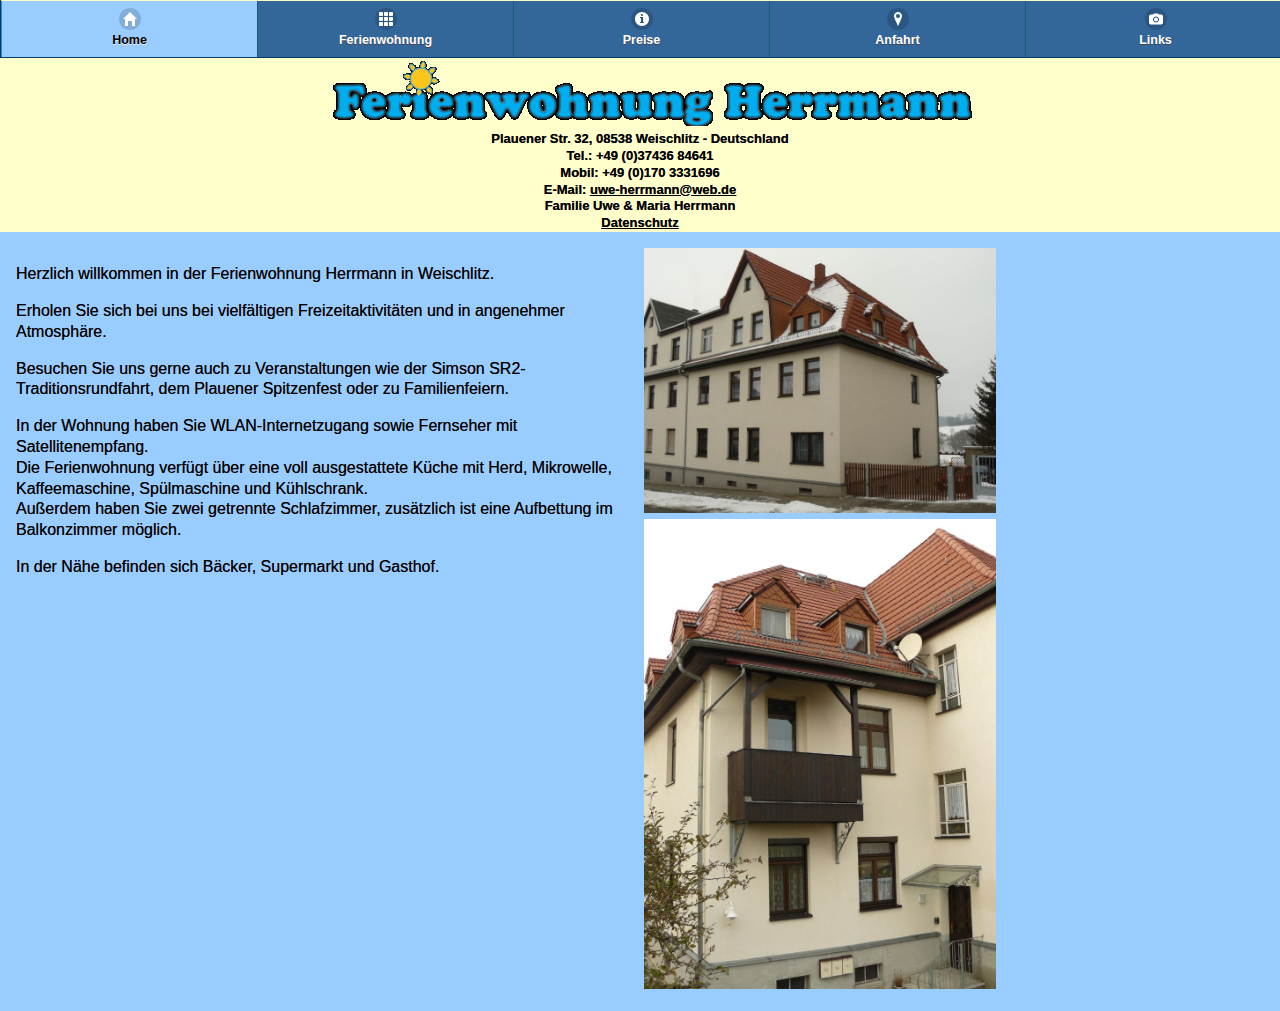
<file: index.html>
<!DOCTYPE html>
<html>
<head>
	<title>Ferienwohnung Herrmann</title>

	<meta name="author" content="Uwe Herrmann" />
    <meta name="keywords" content="Ferienwohnung, Weischlitz, Herrmann, Plauen, Vogtland, Sachsen, Mühlenviertel und Burgsteingebiet, Talsperre Pirk, Oelsnitz, Eisenbahn, SR2, Elstertal, Familienfeier"/>
    <meta name="description" content="Große geräumige Fereinwohnung in Weischlitz im Vogtland.
Bequem und einfach mit dem Auto und der Bahn zu erreichen.
Zwischen der 'Spitzenstadt' Plauen und Hof 'In Bayern ganz oben' gelegen.
Unweit des Burgsteins und der Talsperre Pirk
Schnell zu erreichen ist das Bäderdreieck: Bad Brambach, Bad Elster und Franzensbad (Tschechien).
Auch zu dem 'Musikwinkel' Markneukirchen oder Klingenthal mit der Aschbergschanze ist es nicht weit." />
    <meta name="date" content="2022-07-08" />
    <meta http-equiv="Content-Type" content="text/html; charset=UTF-8" />

	<meta name="viewport" content="width=device-width, initial-scale=1" />
	<link rel="stylesheet" href="css/jquery.mobile-1.4.5.min.css" />
	<link rel="stylesheet" href="css/fwh-ci.css" />
	<script src="js/jquery-2.1.4.min.js"></script>
	<script src="js/jquery.mobile-1.4.5.min.js"></script>
	<script>
		$(function() {
			$( "[data-role='navbar']" ).navbar();
			$( "[data-role='header'], [data-role='footer']" ).toolbar();
		});
		// Update the contents of the toolbars
		$( document ).on( "pagecontainerchange", function() {
			// Each page has a data-title attribute which value is equal to the text of the nav button
			var current = $( ".ui-page-active" ).jqmData( "title" );
			// Change the page title
			$( document ).prop( "title" , "Ferienwohnung Herrmann - " + current);
			// Change the heading
			$( "[data-role='header'] h1" ).text( current );
			//$( "[data-role='header'] h1" ).text( "Ferienwohnung Herrmann Weischlitz - " + current );
			// Remove active class from nav buttons
			$( "[data-role='navbar'] a.ui-btn-active" ).removeClass( "ui-btn-active" );
			// Add active class to current nav button
			$( "[data-role='navbar'] a" ).each(function() {
				if ( $( this ).text() === current ) {
					$( this ).addClass( "ui-btn-active" );
				}
			});
		});
	</script>
</head>
<body>
<div data-role="page" data-title="Home" id="home">
	<div class="impressum">
		<div class="ui-grid-solo">
			<div class="ui-block-a"><a href="http://www.ferienwohnung-herrmann-weischlitz.de" alt="Ferienwohnung Herrmann Weischlitz" title="Ferienwohnung Herrmann Weischlitz"><img src="image/fwh_small.png" alt="www.ferienwohnung-herrmann-weischlitz.de" title="www.ferienwohnung-herrmann-weischlitz.de"></a></div>
			<div class="ui-block-a">Plauener Str. 32, 08538 Weischlitz - Deutschland</div>
			<div class="ui-block-a">Tel.: +49 (0)37436 84641</div>
			<div class="ui-block-a">Mobil: +49 (0)170 3331696</div>
			<div class="ui-block-a">E-Mail: <a href="mailto:uwe-herrmann@web.de">uwe-herrmann@web.de</a></div>
			<div class="ui-block-a">Familie Uwe & Maria Herrmann</div>
			<div class="ui-block-a"><a href="#datenschutz">Datenschutz</a></div>
		</div>
	</div>
	<div role="main" class="ui-content">
		<div class="ui-grid-a">
			<div class="ui-block-a">
				<p>Herzlich willkommen in der Ferienwohnung Herrmann in Weischlitz.</p>
				<p>Erholen Sie sich bei uns bei vielfältigen Freizeitaktivitäten und in angenehmer Atmosphäre.</p><p>Besuchen Sie uns gerne auch zu Veranstaltungen wie der Simson SR2-Traditionsrundfahrt, dem Plauener Spitzenfest oder zu Familienfeiern.</p>
				<p>
					In der Wohnung haben Sie WLAN-Internetzugang sowie Fernseher mit Satellitenempfang.<br />
					Die Ferienwohnung verfügt über eine voll ausgestattete Küche mit Herd, Mikrowelle, Kaffeemaschine, Spülmaschine und Kühlschrank.<br />
					Außerdem haben Sie zwei getrennte Schlafzimmer, zusätzlich ist eine Aufbettung im Balkonzimmer möglich.
				</p>
				<p>In der Nähe befinden sich Bäcker, Supermarkt und Gasthof.</p>
			</div>
			<div class="ui-block-b"><img src="image/hausWinter.jpg" alt="Hausfront von der Straße aus gesehen" title="Hausfront von der Straße aus gesehen" /></div>
			<!--<div class="ui-block-b"><img src="image/hausSommer.jpg" alt="Hausfront von der Straße aus gesehen" title="Hausfront von der Straße aus gesehen" /></div>-->
			<div class="ui-block-b"><img src="image/hausrueckseite.jpg" alt="Hausrückseite mit Balkon des Balkonzimmers" title="Hausrückseite mit Balkon des Balkonzimmers" /></div>
		</div>
	</div><!-- /content -->
</div><!-- /page -->
<div data-role="page" data-title="Anfahrt" id="anfahrt">
	<div class="impressum">
		<div class="ui-grid-solo">
			<div class="ui-block-a"><a href="http://www.ferienwohnung-herrmann-weischlitz.de" alt="Ferienwohnung Herrmann Weischlitz" title="Ferienwohnung Herrmann Weischlitz"><img src="image/fwh_small.png" alt="www.ferienwohnung-herrmann-weischlitz.de" title="www.ferienwohnung-herrmann-weischlitz.de"></a></div>
			<div class="ui-block-a">Plauener Str. 32, 08538 Weischlitz - Deutschland</div>
			<div class="ui-block-a">Tel.: +49 (0)37436 84641</div>
			<div class="ui-block-a">Mobil: +49 (0)170 3331696</div>
			<div class="ui-block-a">E-Mail: <a href="mailto:uwe-herrmann@web.de">uwe-herrmann@web.de</a></div>
			<div class="ui-block-a">Familie Uwe & Maria Herrmann</div>
			<div class="ui-block-a"><a href="#datenschutz">Datenschutz</a></div>
		</div>
	</div>
	<div role="main" class="ui-content">
		<div class="ui-grid-a">
			<div class="ui-block-a">
				<ul>
					<li>Mit dem Auto
						<p>
							A72 Abfahrt Plauen / Pirk<br />
							Richtung Globus (Einkaufsmarkt) / Weischlitz
						</p>
						<p>
							A9 von Nürnberg - Abzweig Bayrisches Vogtland auf<br />
							A72 Abfahrt Plauen / Pirk<br />
							Richtung Globus (Einkaufsmarkt) / Weischlitz
						</p>
						<p>
							A9 von Berlin - Abfahrt Schleiz<br />
							Über:
						</p>
						<ul>
							<li>B282 Richtung Plauen und B173 Richtung Hof <i>oder</i></li>
							<li>B282 Über Mielesdorf - Unterkoskau - Stelzen - Reuth - Thossen nach Weischlitz</li>
						</ul>
						<p>
							In Weischlitz folgen Sie dem beschilderten Abzweig nach Kürbitz in die Plauener Straße.<br />
							Die Ferienwohnung liegt auf der rechten Seite.<br />
							Parkplätze sind vor dem Haus vorhanden.
						</p>
					</li>
					<br />
					<li>Mit der Bahn
						<p>
							Bahnlinie Leipzig - Bad Brambach, Ausstieg in Weischlitz<br />
							Bahnlinie Gera - Weischlitz (Bahn endet hier)
						</p>
						<p>
							Zu Fuß erreichen Sie die Ferienwohnung nach ca. 15 Minuten.<br />
							Vom Bahnhof zum Ende der Bahnhofstraße nach rechts über die Eisenbahnbrücke gehen.<br />
							An der Kreuzung nach dem Gasthof nach rechts in die Plauener Straße abbiegen.<br />
							Die Ferienwohnung befindet sich nach knapp 300m auf der rechten Seite.
						</p>
					</li>
				</ul>
			</div>
			<div class="ui-block-b"><img src="image/karte.png" alt="Anfahrtskizze nach Weischlitz" title="Anfahrtskizze nach Weischlitz" /></div>
		</div>
	</div><!-- /content -->
</div><!-- /page -->
<div data-role="page" data-title="Preise" id="preise">
	<div class="impressum">
		<div class="ui-grid-solo">
			<div class="ui-block-a"><a href="http://www.ferienwohnung-herrmann-weischlitz.de" alt="Ferienwohnung Herrmann Weischlitz" title="Ferienwohnung Herrmann Weischlitz"><img src="image/fwh_small.png" alt="www.ferienwohnung-herrmann-weischlitz.de" title="www.ferienwohnung-herrmann-weischlitz.de"></a></div>
			<div class="ui-block-a">Plauener Str. 32, 08538 Weischlitz - Deutschland</div>
			<div class="ui-block-a">Tel.: +49 (0)37436 84641</div>
			<div class="ui-block-a">Mobil: +49 (0)170 3331696</div>
			<div class="ui-block-a">E-Mail: <a href="mailto:uwe-herrmann@web.de">uwe-herrmann@web.de</a></div>
			<div class="ui-block-a">Familie Uwe & Maria Herrmann</div>
			<div class="ui-block-a"><a href="#datenschutz">Datenschutz</a></div>
		</div>
	</div>
	<div role="main" class="ui-content">
		<div class="ui-grid-solo">
			<div class="ui-block-a">
				<p>Ferienwohnung für vier Personen, zusätzliche Aufbettungen möglich.</p>
				<table border="1" summary="Preistabelle pro Übernachtung">
					<tr><th>Anzahl Nächte</th><th>1 oder 2 Personen</th><th>3 Personen</th><th>4 Personen</th></tr>
					<tr><td>1</td><td>44 €</td><td>66 €</td><td>88 €</td></tr>
					<tr><td>2</td><td>80 €</td><td>120 €</td><td>160 €</td></tr>
					<tr><td>3</td><td>108 €</td><td>162 €</td><td>216 €</td></tr>
					<tr><td>4</td><td>144 €</td><td>216 €</td><td>288 €</td></tr>
					<tr><td>5</td><td>180 €</td><td>270 €</td><td>360 €</td></tr>
					<tr><td>6</td><td>216 €</td><td>324 €</td><td>432 €</td></tr>
					<tr><td>1 Woche<br>(7 Nächte)</td><td>224 €</td><td>336 €</td><td>448 €</td></tr>
				</table>
				<p>zuzüglich Endreinigung 30 €</p>
				<ul>
					<li>Kinder unter 14 Jahren 12 € pro Nacht</li>
					<li>Kinder unter 6 Jahren sind frei</li>
				</ul>
				<p>Bettwäsche und Handtücher werden gestellt.</p>
			</div>
		</div>
	</div><!-- /content -->
</div><!-- /page -->
<div data-role="page" data-title="Ferienwohnung" id="ferienwohnung">
	<div class="impressum">
		<div class="ui-grid-solo">
			<div class="ui-block-a"><a href="http://www.ferienwohnung-herrmann-weischlitz.de" alt="Ferienwohnung Herrmann Weischlitz" title="Ferienwohnung Herrmann Weischlitz"><img src="image/fwh_small.png" alt="www.ferienwohnung-herrmann-weischlitz.de" title="www.ferienwohnung-herrmann-weischlitz.de"></a></div>
			<div class="ui-block-a">Plauener Str. 32, 08538 Weischlitz - Deutschland</div>
			<div class="ui-block-a">Tel.: +49 (0)37436 84641</div>
			<div class="ui-block-a">Mobil: +49 (0)170 3331696</div>
			<div class="ui-block-a">E-Mail: <a href="mailto:uwe-herrmann@web.de">uwe-herrmann@web.de</a></div>
			<div class="ui-block-a">Familie Uwe & Maria Herrmann</div>
			<div class="ui-block-a"><a href="#datenschutz">Datenschutz</a></div>
		</div>
	</div>
	<div role="main" class="ui-content">
		<div class="ui-grid-solo">
			<div class="ui-block-a"><h1>Die Räume der Ferienwohnung in Bildern</h1></div>
		</div>
		<div class="ui-grid-a">
			<div class="ui-block-b">
				<img class="galerie" id="wohnzimmer" src="image/zimmer/wohnzimmer.jpg" alt="Wohnzimmer mit Couch" title="Wohnzimmer mit Couch" />
				<br />
				<div class="element" for="wohnzimmer">Wohnzimmer mit Couch</div>
			</div>
			<div class="ui-block-b">
				<img class="galerie" id="balkonzimmer" src="image/zimmer/balkonzimmer.jpg" alt="Balkonzimmer mit Schlafcouch" title="Balkonzimmer mit Schlafcouch" />
				<br />
				<div class="element" for="balkonzimmer">Balkonzimmer mit Schlafcouch</div>
			</div>
			<div class="ui-block-b">
				<img class="galerie" id="schlafzimmer1" src="image/zimmer/schlafzimmer1.jpg" alt="1. Schlafzimmer mit Doppelbett" title="1. Schlafzimmer mit Doppelbett" />
				<br />
				<div class="element" for="schlafzimmer1">1. Schlafzimmer mit Doppelbett</div>
			</div>
			<div class="ui-block-b">
				<img class="galerie" id="schlafzimmer2" src="image/zimmer/schlafzimmer2.jpg" alt="2. Schlafzimmer mit zwei Einzelbetten" title="2. Schlafzimmer mit zwei Einzelbetten" />
				<br />
				<div class="element" for="schlafzimmer2">2. Schlafzimmer mit zwei Einzelbetten</div>
			</div>
			<div class="ui-block-b">
				<img class="galerie" id="kueche" src="image/zimmer/kueche.jpg" alt="Küche mit Herd, Mikrowelle und Spülmaschine" title="Küche mit Herd, Mikrowelle und Spülmaschine" />
				<br />
				<div class="element" for="kueche">Küche mit Herd, Mikrowelle und Spülmaschine</div>
			</div>
			<div class="ui-block-b">
				<img class="galerie" id="bad" src="image/zimmer/bad.jpg" alt="Großes Bad mit Waschbecken, Toilette, Dusche und Badewanne" title="Großes Bad mit Waschbecken, Toilette, Dusche und Badewanne" />
				<br />
				<div class="element" for="bad">Großes Bad mit Waschbecken, Toilette, Dusche und Badewanne</div>
			</div>
			<div class="ui-block-b">
				<img class="galerie" id="flur" src="image/zimmer/flur.jpg" alt="Flur mit Garderobe" title="Flur mit Garderobe" />
				<br />
				<div class="element" for="flur">Flur mit Garderobe</div>
			</div>
		</div>
	</div><!-- /content -->
</div><!-- /page -->
<div data-role="page" data-title="Links" id="links">
	<div class="impressum">
		<div class="ui-grid-solo">
			<div class="ui-block-a"><a href="http://www.ferienwohnung-herrmann-weischlitz.de" alt="Ferienwohnung Herrmann Weischlitz" title="Ferienwohnung Herrmann Weischlitz"><img src="image/fwh_small.png" alt="www.ferienwohnung-herrmann-weischlitz.de" title="www.ferienwohnung-herrmann-weischlitz.de"></a></div>
			<div class="ui-block-a">Plauener Str. 32, 08538 Weischlitz - Deutschland</div>
			<div class="ui-block-a">Tel.: +49 (0)37436 84641</div>
			<div class="ui-block-a">Mobil: +49 (0)170 3331696</div>
			<div class="ui-block-a">E-Mail: <a href="mailto:uwe-herrmann@web.de">uwe-herrmann@web.de</a></div>
			<div class="ui-block-a">Familie Uwe & Maria Herrmann</div>
			<div class="ui-block-a"><a href="#datenschutz">Datenschutz</a></div>
		</div>
	</div>
	<div role="main" class="ui-content">
		<div class="ui-grid-solo">
			<div class="ui-block-a">
				<ul>
					<li>
						Informationen zu Tourismus, Veranstaltungen und Gaststätten der Gemeinde Weischlitz<br />
						<a href="http://www.weischlitz.de" target="_blank">www.weischlitz.de</a>						
					</li>
					<li>
						Link zur Geschäftsstelle des Tourismusverbands der Region Burgstein mit Veranstaltungen und touristischen Angeboten<br />
						<a href="http://www.burgstein.de" target="_blank">www.burgstein.de</a>
					</li>
					<li>
						Link zum Tourismusverband Vogtland mit Sehenswürdigkeiten und Veranstaltungen im Vogtland<br />
						<a href="http://www.vogtland-tourismus.de" target="_blank">www.vogtland-tourismus.de</a>
					</li>
					<li>
						Link zum Tourismusverband der benachbarten Region, mit der "Drachenhöhle Syrau" und dem "Müllerburschenweg" durch das vogtländische Mühlenviertel<br />
						<a href="http://www.muehlenviertel-vogtland.de" target="_blank">www.muehlenviertel-vogtland.de</a>
					</li>
					<li>
						Tourismusportal der Regionalzeitung<br />
						<a href="http://www.vogtland.de" target="_blank">www.vogtland.de</a>
					</li>
					<li>
						Radtouren durch das Vogtland<br />
						<a href="http://www.burgentour.bike" target="_blank">www.burgentour.bike</a>
					</li>
				</ul>
			</div>
		</div>
	</div><!-- /content -->
</div><!-- /page -->
<div data-role="page" data-title="Wohnung" id="wohnung">
	<div class="impressum">
		<div class="ui-grid-solo">
			<div class="ui-block-a"><a href="http://www.ferienwohnung-herrmann-weischlitz.de" alt="Ferienwohnung Herrmann Weischlitz" title="Ferienwohnung Herrmann Weischlitz"><img src="image/fwh_small.png" alt="www.ferienwohnung-herrmann-weischlitz.de" title="www.ferienwohnung-herrmann-weischlitz.de"></a></div>
			<div class="ui-block-a">Plauener Str. 32, 08538 Weischlitz - Deutschland</div>
			<div class="ui-block-a">Tel.: +49 (0)37436 84641</div>
			<div class="ui-block-a">Mobil: +49 (0)170 3331696</div>
			<div class="ui-block-a">E-Mail: <a href="mailto:uwe-herrmann@web.de">uwe-herrmann@web.de</a></div>
			<div class="ui-block-a">Familie Uwe & Maria Herrmann</div>
			<div class="ui-block-a"><a href="#datenschutz">Datenschutz</a></div>
		</div>
	</div>
	<div role="main" class="ui-content">
		<div class="ui-grid-a">
			<div class="ui-block-a">
				<h2>Freundliche Zweizimmerwohnung in Weischlitz zur Miete</h2>
				<h3>Allgemeine Informationen</h3>
				<div class="ui-grid-a">
					<div class="ui-block-a">Etage:</div><div class="ui-block-b">2. Etage</div>
					<div class="ui-block-a">Raumzahl:</div><div class="ui-block-b">2</div>
					<div class="ui-block-a">Wohnfläche:</div><div class="ui-block-b">61,70m²</div>
					<div class="ui-block-a">Verfügbar:</div><div class="ui-block-b">sofort</div>
				</div>
				<h3>Kosten</h3>
				<div class="ui-grid-a">
					<div class="ui-block-a">Nettokaltmiete:</div><div class="ui-block-b">260,00€</div>
					<div class="ui-block-a">VZ Betriebskosten:</div><div class="ui-block-b">30,00€</div>
					<div class="ui-block-a">VZ Heizkosten:</div><div class="ui-block-b">75,00€</div>
					<div class="ui-block-a">Gesamtmiete:</div><div class="ui-block-b">365,00€</div>
				</div>
				<h3>Wohnungsbeschreibung</h3>
				<div class="ui-grid-a">
					<div class="ui-block-a">Küche:</div><div class="ui-block-b">E-Herd, Kohleherd</div>
					<div class="ui-block-a">Bad (außerhalb):</div><div class="ui-block-b">Dusche, Badewanne, WC</div>
					<div class="ui-block-a">Heizung:</div><div class="ui-block-b">Zentralheizung</div>
					<div class="ui-block-a">Zentrale Warmwasserversorgung</div>
					<div class="ui-block-a">Keller</div>
					<div class="ui-block-a">Wäscheboden</div>
					<div class="ui-block-a">Wäscheplatz im Hof</div>
				</div>
				<p>Abrechnung Heizung und Warmwasser nach Verbrauch<br/>
				Gebäudebaujahr 1912</p>
			</div>
			<div class="ui-block-b"><img src="image/grundriss.png" alt="Grundriss" title="Grundriss"></div>
		</div>
	</div><!-- /content -->
</div><!-- /page -->
<div data-role="page" data-title="Datenschutz" id="datenschutz">
	<div class="impressum">
		<div class="ui-grid-solo">
			<div class="ui-block-a"><a href="http://www.ferienwohnung-herrmann-weischlitz.de" alt="Ferienwohnung Herrmann Weischlitz" title="Ferienwohnung Herrmann Weischlitz"><img src="image/fwh_small.png" alt="www.ferienwohnung-herrmann-weischlitz.de" title="www.ferienwohnung-herrmann-weischlitz.de"></a></div>
			<div class="ui-block-a">Plauener Str. 32, 08538 Weischlitz - Deutschland</div>
			<div class="ui-block-a">Tel.: +49 (0)37436 84641</div>
			<div class="ui-block-a">Mobil: +49 (0)170 3331696</div>
			<div class="ui-block-a">E-Mail: <a href="mailto:uwe-herrmann@web.de">uwe-herrmann@web.de</a></div>
			<div class="ui-block-a">Familie Uwe & Maria Herrmann</div>
			<div class="ui-block-a"><a href="#datenschutz">Datenschutz</a></div>
		</div>
	</div>
	<div role="main" class="ui-content">
		<div class="ui-grid-solo">
			<div class="ui-block-a">
<h2>Datenschutzerklärung</h2><h3 id="dsg-general-intro"></h3><p>Diese Datenschutzerklärung klärt Sie über die Art, den Umfang und Zweck der Verarbeitung von personenbezogenen Daten (nachfolgend kurz „Daten“) im Rahmen der Erbringung unserer Leistungen sowie innerhalb unseres Onlineangebotes und der mit ihm verbundenen Webseiten, Funktionen und Inhalte auf (nachfolgend gemeinsam bezeichnet als „Onlineangebot“). Im Hinblick auf die verwendeten Begrifflichkeiten, wie z.B. „Verarbeitung“ oder „Verantwortlicher“ verweisen wir auf die Definitionen im Art. 4 der Datenschutzgrundverordnung (DSGVO). <br>
<br>
</p><h3 id="dsg-general-controller">Verantwortlicher</h3><p><span class="tsmcontroller">Ferienwohnung Herrmann Weischlitz<br>
Plauenerstr. 32<br>
08538 Weischlitz, Deutschland<br>
Inhaber: Uwe Herrmann<br>
Link zur Datenschutzerklärung: <a href="http://www.ferienwohnung-herrmann-weischlitz.de/#datenschutz">http://www.ferienwohnung-herrmann-weischlitz.de/#datenschutz</a></span></p><h3 id="dsg-general-datatype">Arten der verarbeiteten Daten</h3><p>-	Bestandsdaten (z.B., Personen-Stammdaten, Namen oder Adressen).<br>
-	Kontaktdaten (z.B., E-Mail, Telefonnummern).<br>
-	Inhaltsdaten (z.B., Texteingaben, Fotografien, Videos).<br>
-	Nutzungsdaten (z.B., besuchte Webseiten, Interesse an Inhalten, Zugriffszeiten).<br>
-	Meta-/Kommunikationsdaten (z.B., Geräte-Informationen, IP-Adressen).</p><h3 id="dsg-general-datasubjects">Kategorien betroffener Personen</h3><p>Besucher und Nutzer des Onlineangebotes (Nachfolgend bezeichnen wir die betroffenen Personen zusammenfassend auch als „Nutzer“).<br>
</p><h3 id="dsg-general-purpose">Zweck der Verarbeitung</h3><p>-	Zurverfügungstellung des Onlineangebotes, seiner Funktionen und  Inhalte.<br>
-	Beantwortung von Kontaktanfragen und Kommunikation mit Nutzern.<br>
-	Sicherheitsmaßnahmen.<br>
<span class="tsmcom"></span></p><h3 id="dsg-general-terms">Verwendete Begrifflichkeiten </h3><p>„Personenbezogene Daten“ sind alle Informationen, die sich auf eine identifizierte oder identifizierbare natürliche Person (im Folgenden „betroffene Person“) beziehen; als identifizierbar wird eine natürliche Person angesehen, die direkt oder indirekt, insbesondere mittels Zuordnung zu einer Kennung wie einem Namen, zu einer Kennnummer, zu Standortdaten, zu einer Online-Kennung (z.B. Cookie) oder zu einem oder mehreren besonderen Merkmalen identifiziert werden kann, die Ausdruck der physischen, physiologischen, genetischen, psychischen, wirtschaftlichen, kulturellen oder sozialen Identität dieser natürlichen Person sind.<br>
<br>
„Verarbeitung“ ist jeder mit oder ohne Hilfe automatisierter Verfahren ausgeführte Vorgang oder jede solche Vorgangsreihe im Zusammenhang mit personenbezogenen Daten. Der Begriff reicht weit und umfasst praktisch jeden Umgang mit Daten.<br>
<br>
„Pseudonymisierung“ die Verarbeitung personenbezogener Daten in einer Weise, dass die personenbezogenen Daten ohne Hinzuziehung zusätzlicher Informationen nicht mehr einer spezifischen betroffenen Person zugeordnet werden können, sofern diese zusätzlichen Informationen gesondert aufbewahrt werden und technischen und organisatorischen Maßnahmen unterliegen, die gewährleisten, dass die personenbezogenen Daten nicht einer identifizierten oder identifizierbaren natürlichen Person zugewiesen werden.<br>
<br>
„Profiling“ jede Art der automatisierten Verarbeitung personenbezogener Daten, die darin besteht, dass diese personenbezogenen Daten verwendet werden, um bestimmte persönliche Aspekte, die sich auf eine natürliche Person beziehen, zu bewerten, insbesondere um Aspekte bezüglich Arbeitsleistung, wirtschaftliche Lage, Gesundheit, persönliche Vorlieben, Interessen, Zuverlässigkeit, Verhalten, Aufenthaltsort oder Ortswechsel dieser natürlichen Person zu analysieren oder vorherzusagen.<br>
<br>
Als „Verantwortlicher“ wird die natürliche oder juristische Person, Behörde, Einrichtung oder andere Stelle, die allein oder gemeinsam mit anderen über die Zwecke und Mittel der Verarbeitung von personenbezogenen Daten entscheidet, bezeichnet.<br>
<br>
„Auftragsverarbeiter“ eine natürliche oder juristische Person, Behörde, Einrichtung oder andere Stelle, die personenbezogene Daten im Auftrag des Verantwortlichen verarbeitet.<br>
</p><h3 id="dsg-general-legalbasis">Maßgebliche Rechtsgrundlagen</h3><p>Nach Maßgabe des Art. 13 DSGVO teilen wir Ihnen die Rechtsgrundlagen unserer Datenverarbeitungen mit.  Für Nutzer aus dem Geltungsbereich der Datenschutzgrundverordnung (DSGVO), d.h. der EU und des EWG gilt, sofern die Rechtsgrundlage in der Datenschutzerklärung nicht genannt wird, Folgendes: <br>
Die Rechtsgrundlage für die Einholung von Einwilligungen ist Art. 6 Abs. 1 lit. a und Art. 7 DSGVO;<br>
Die Rechtsgrundlage für die Verarbeitung zur Erfüllung unserer Leistungen und Durchführung vertraglicher Maßnahmen sowie Beantwortung von Anfragen ist Art. 6 Abs. 1 lit. b DSGVO;<br>
Die Rechtsgrundlage für die Verarbeitung zur Erfüllung unserer rechtlichen Verpflichtungen ist Art. 6 Abs. 1 lit. c DSGVO;<br>
Für den Fall, dass lebenswichtige Interessen der betroffenen Person oder einer anderen natürlichen Person eine Verarbeitung personenbezogener Daten erforderlich machen, dient Art. 6 Abs. 1 lit. d DSGVO als Rechtsgrundlage.<br>
Die Rechtsgrundlage für die erforderliche Verarbeitung zur Wahrnehmung einer Aufgabe, die im öffentlichen Interesse liegt oder in Ausübung öffentlicher Gewalt erfolgt, die dem Verantwortlichen übertragen wurde ist Art. 6 Abs. 1 lit. e DSGVO. <br>
Die Rechtsgrundlage für die Verarbeitung zur Wahrung unserer berechtigten Interessen ist Art. 6 Abs. 1 lit. f DSGVO. <br>
Die Verarbeitung von Daten zu anderen Zwecken als denen, zu denen sie ehoben wurden, bestimmt sich nach den Vorgaben des Art 6 Abs. 4 DSGVO. <br>
Die Verarbeitung von besonderen Kategorien von Daten (entsprechend Art. 9 Abs. 1 DSGVO) bestimmt sich nach den Vorgaben des Art. 9 Abs. 2 DSGVO. <br>
</p><h3 id="dsg-general-securitymeasures">Sicherheitsmaßnahmen</h3><p>Wir treffen nach Maßgabe der gesetzlichen Vorgabenunter Berücksichtigung des Stands der Technik, der Implementierungskosten und der Art, des Umfangs, der Umstände und der Zwecke der Verarbeitung sowie der unterschiedlichen Eintrittswahrscheinlichkeit und Schwere des Risikos für die Rechte und Freiheiten natürlicher Personen, geeignete technische und organisatorische Maßnahmen, um ein dem Risiko angemessenes Schutzniveau zu gewährleisten.<br>
<br>
Zu den Maßnahmen gehören insbesondere die Sicherung der Vertraulichkeit, Integrität und Verfügbarkeit von Daten durch Kontrolle des physischen Zugangs zu den Daten, als auch des sie betreffenden Zugriffs, der Eingabe, Weitergabe, der Sicherung der Verfügbarkeit und ihrer Trennung. Des Weiteren haben wir Verfahren eingerichtet, die eine Wahrnehmung von Betroffenenrechten, Löschung von Daten und Reaktion auf Gefährdung der Daten gewährleisten. Ferner berücksichtigen wir den Schutz personenbezogener Daten bereits bei der Entwicklung, bzw. Auswahl von Hardware, Software sowie Verfahren, entsprechend dem Prinzip des Datenschutzes durch Technikgestaltung und durch datenschutzfreundliche Voreinstellungen.<br>
</p><h3 id="dsg-general-coprocessing">Zusammenarbeit mit Auftragsverarbeitern, gemeinsam Verantwortlichen und Dritten</h3><p>Sofern wir im Rahmen unserer Verarbeitung Daten gegenüber anderen Personen und Unternehmen (Auftragsverarbeitern, gemeinsam Verantwortlichen oder Dritten) offenbaren, sie an diese übermitteln oder ihnen sonst Zugriff auf die Daten gewähren, erfolgt dies nur auf Grundlage einer gesetzlichen Erlaubnis (z.B. wenn eine Übermittlung der Daten an Dritte, wie an Zahlungsdienstleister, zur Vertragserfüllung erforderlich ist), Nutzer eingewilligt haben, eine rechtliche Verpflichtung dies vorsieht oder auf Grundlage unserer berechtigten Interessen (z.B. beim Einsatz von Beauftragten, Webhostern, etc.). <br>
<br>
Sofern wir Daten anderen Unternehmen unserer Unternehmensgruppe offenbaren, übermitteln oder ihnen sonst den Zugriff gewähren, erfolgt dies insbesondere zu administrativen Zwecken als berechtigtes Interesse und darüberhinausgehend auf einer den gesetzlichen Vorgaben entsprechenden Grundlage. <br>
</p><h3 id="dsg-general-thirdparty">Übermittlungen in Drittländer</h3><p>Sofern wir Daten in einem Drittland (d.h. außerhalb der Europäischen Union (EU), des Europäischen Wirtschaftsraums (EWR) oder der Schweizer Eidgenossenschaft) verarbeiten oder dies im Rahmen der Inanspruchnahme von Diensten Dritter oder Offenlegung, bzw. Übermittlung von Daten an andere Personen oder Unternehmen geschieht, erfolgt dies nur, wenn es zur Erfüllung unserer (vor)vertraglichen Pflichten, auf Grundlage Ihrer Einwilligung, aufgrund einer rechtlichen Verpflichtung oder auf Grundlage unserer berechtigten Interessen geschieht. Vorbehaltlich gesetzlicher oder vertraglicher Erlaubnisse, verarbeiten oder lassen wir die Daten in einem Drittland nur beim Vorliegen der gesetzlichen Voraussetzungen. D.h. die Verarbeitung erfolgt z.B. auf Grundlage besonderer Garantien, wie der offiziell anerkannten Feststellung eines der EU entsprechenden Datenschutzniveaus (z.B. für die USA durch das „Privacy Shield“) oder Beachtung offiziell anerkannter spezieller vertraglicher Verpflichtungen.</p><h3 id="dsg-general-rightssubject">Rechte der betroffenen Personen</h3><p>Sie haben das Recht, eine Bestätigung darüber zu verlangen, ob betreffende Daten verarbeitet werden und auf Auskunft über diese Daten sowie auf weitere Informationen und Kopie der Daten entsprechend den gesetzlichen Vorgaben.<br>
<br>
Sie haben entsprechend. den gesetzlichen Vorgaben das Recht, die Vervollständigung der Sie betreffenden Daten oder die Berichtigung der Sie betreffenden unrichtigen Daten zu verlangen.<br>
<br>
Sie haben nach Maßgabe der gesetzlichen Vorgaben das Recht zu verlangen, dass betreffende Daten unverzüglich gelöscht werden, bzw. alternativ nach Maßgabe der gesetzlichen Vorgaben eine Einschränkung der Verarbeitung der Daten zu verlangen.<br>
<br>
Sie haben das Recht zu verlangen, dass die Sie betreffenden Daten, die Sie uns bereitgestellt haben nach Maßgabe der gesetzlichen Vorgaben zu erhalten und deren Übermittlung an andere Verantwortliche zu fordern. <br>
<br>
Sie haben ferner nach Maßgabe der gesetzlichen Vorgaben das Recht, eine Beschwerde bei der zuständigen Aufsichtsbehörde einzureichen.<br>
</p><h3 id="dsg-general-revokeconsent">Widerrufsrecht</h3><p>Sie haben das Recht, erteilte Einwilligungen mit Wirkung für die Zukunft zu widerrufen.</p><h3 id="dsg-general-object">Widerspruchsrecht</h3><p><strong>Sie können der künftigen Verarbeitung der Sie betreffenden Daten nach Maßgabe der gesetzlichen Vorgaben jederzeit widersprechen. Der Widerspruch kann insbesondere gegen die Verarbeitung für Zwecke der Direktwerbung erfolgen.</strong></p><h3 id="dsg-general-erasure">Löschung von Daten</h3><p>Die von uns verarbeiteten Daten werden nach Maßgabe der gesetzlichen Vorgaben gelöscht oder in ihrer Verarbeitung eingeschränkt. Sofern nicht im Rahmen dieser Datenschutzerklärung ausdrücklich angegeben, werden die bei uns gespeicherten Daten gelöscht, sobald sie für ihre Zweckbestimmung nicht mehr erforderlich sind und der Löschung keine gesetzlichen Aufbewahrungspflichten entgegenstehen. <br>
<br>
Sofern die Daten nicht gelöscht werden, weil sie für andere und gesetzlich zulässige Zwecke erforderlich sind, wird deren Verarbeitung eingeschränkt. D.h. die Daten werden gesperrt und nicht für andere Zwecke verarbeitet. Das gilt z.B. für Daten, die aus handels- oder steuerrechtlichen Gründen aufbewahrt werden müssen.</p><h3 id="dsg-general-changes">Änderungen und Aktualisierungen der Datenschutzerklärung</h3><p>Wir bitten Sie sich regelmäßig über den Inhalt unserer Datenschutzerklärung zu informieren. Wir passen die Datenschutzerklärung an, sobald die Änderungen der von uns durchgeführten Datenverarbeitungen dies erforderlich machen. Wir informieren Sie, sobald durch die Änderungen eine Mitwirkungshandlung Ihrerseits (z.B. Einwilligung) oder eine sonstige individuelle Benachrichtigung erforderlich wird.</p><p></p><h3 id="dsg-contact">Kontaktaufnahme</h3><p></p><p><span class="ts-muster-content">Bei der Kontaktaufnahme mit uns (z.B. per Kontaktformular, E-Mail, Telefon oder via sozialer Medien) werden die Angaben des Nutzers zur Bearbeitung der Kontaktanfrage und deren Abwicklung gem. Art. 6 Abs. 1 lit. b. (im Rahmen vertraglicher-/vorvertraglicher Beziehungen),  Art. 6 Abs. 1 lit. f. (andere Anfragen) DSGVO verarbeitet. Die Angaben der Nutzer können in einem Customer-Relationship-Management System ("CRM System") oder vergleichbarer Anfragenorganisation gespeichert werden.<br>
<br>
Wir löschen die Anfragen, sofern diese nicht mehr erforderlich sind. Wir überprüfen die Erforderlichkeit alle zwei Jahre; Ferner gelten die gesetzlichen Archivierungspflichten.</span></p><p></p><h3 id="dsg-hostingprovider">Hosting und E-Mail-Versand</h3><p></p><p><span class="ts-muster-content">Die von uns in Anspruch genommenen Hosting-Leistungen dienen der Zurverfügungstellung der folgenden Leistungen: Infrastruktur- und Plattformdienstleistungen, Rechenkapazität, Speicherplatz und Datenbankdienste, E-Mail-Versand, Sicherheitsleistungen sowie technische Wartungsleistungen, die wir zum Zwecke des Betriebs dieses Onlineangebotes einsetzen. <br>
<br>
Hierbei verarbeiten wir, bzw. unser Hostinganbieter Bestandsdaten, Kontaktdaten, Inhaltsdaten, Vertragsdaten, Nutzungsdaten, Meta- und Kommunikationsdaten von Kunden, Interessenten und Besuchern dieses Onlineangebotes auf Grundlage unserer berechtigten Interessen an einer effizienten und sicheren Zurverfügungstellung dieses Onlineangebotes gem. Art. 6 Abs. 1 lit. f DSGVO i.V.m. Art. 28 DSGVO (Abschluss Auftragsverarbeitungsvertrag).</span></p><p></p><h3 id="dsg-logfiles">Erhebung von Zugriffsdaten und Logfiles</h3><p></p><p><span class="ts-muster-content">Wir, bzw. unser Hostinganbieter, erhebt auf Grundlage unserer berechtigten Interessen im Sinne des Art. 6 Abs. 1 lit. f. DSGVO Daten über jeden Zugriff auf den Server, auf dem sich dieser Dienst befindet (sogenannte Serverlogfiles). Zu den Zugriffsdaten gehören Name der abgerufenen Webseite, Datei, Datum und Uhrzeit des Abrufs, übertragene Datenmenge, Meldung über erfolgreichen Abruf, Browsertyp nebst Version, das Betriebssystem des Nutzers, Referrer URL (die zuvor besuchte Seite), IP-Adresse und der anfragende Provider.<br>
<br>
Logfile-Informationen werden aus Sicherheitsgründen (z.B. zur Aufklärung von Missbrauchs- oder Betrugshandlungen) für die Dauer von maximal 24 Monaten gespeichert und danach gelöscht. Daten, deren weitere Aufbewahrung zu Beweiszwecken erforderlich ist, sind bis zur endgültigen Klärung des jeweiligen Vorfalls von der Löschung ausgenommen.</span></p>
<h4 id="customized">Vom Websiteinhaber angepasst</h4><p></p><p>
<a href="https://datenschutz-generator.de" class="dsg1-6" rel="nofollow" target="_blank">Erstellt mit Datenschutz-Generator.de von RA Dr. Thomas Schwenke</a></p>
			</div>
		</div>
	</div><!-- /content -->
</div><!-- /page -->
<div class="header" data-role="header" data-position="fixed" data-theme="a" data-dismissible="false">
	<div data-role="navbar">
		<ul>
			<li><a href="#home" data-prefetch="true" data-transition="slide" data-icon="home">Home</a></li>
			<li><a href="#ferienwohnung" data-prefetch="true" data-transition="slide" data-icon="grid">Ferienwohnung</a></li>
			<li><a href="#preise" data-prefetch="true" data-transition="slide" data-icon="info">Preise</a></li>
			<li><a href="#anfahrt" data-prefetch="true" data-transition="slide" data-icon="location">Anfahrt</a></li>
			<li><a href="#links" data-prefetch="true" data-transition="slide" data-icon="camera">Links</a></li>
			<!--<li><a href="#datenschutz" data-prefetch="true" data-transition="slide" data-icon="user">Datenschutz</a></li>-->
		</ul>
	</div><!-- /navbar -->
</div><!-- /header -->
</body>
</html>
</file>
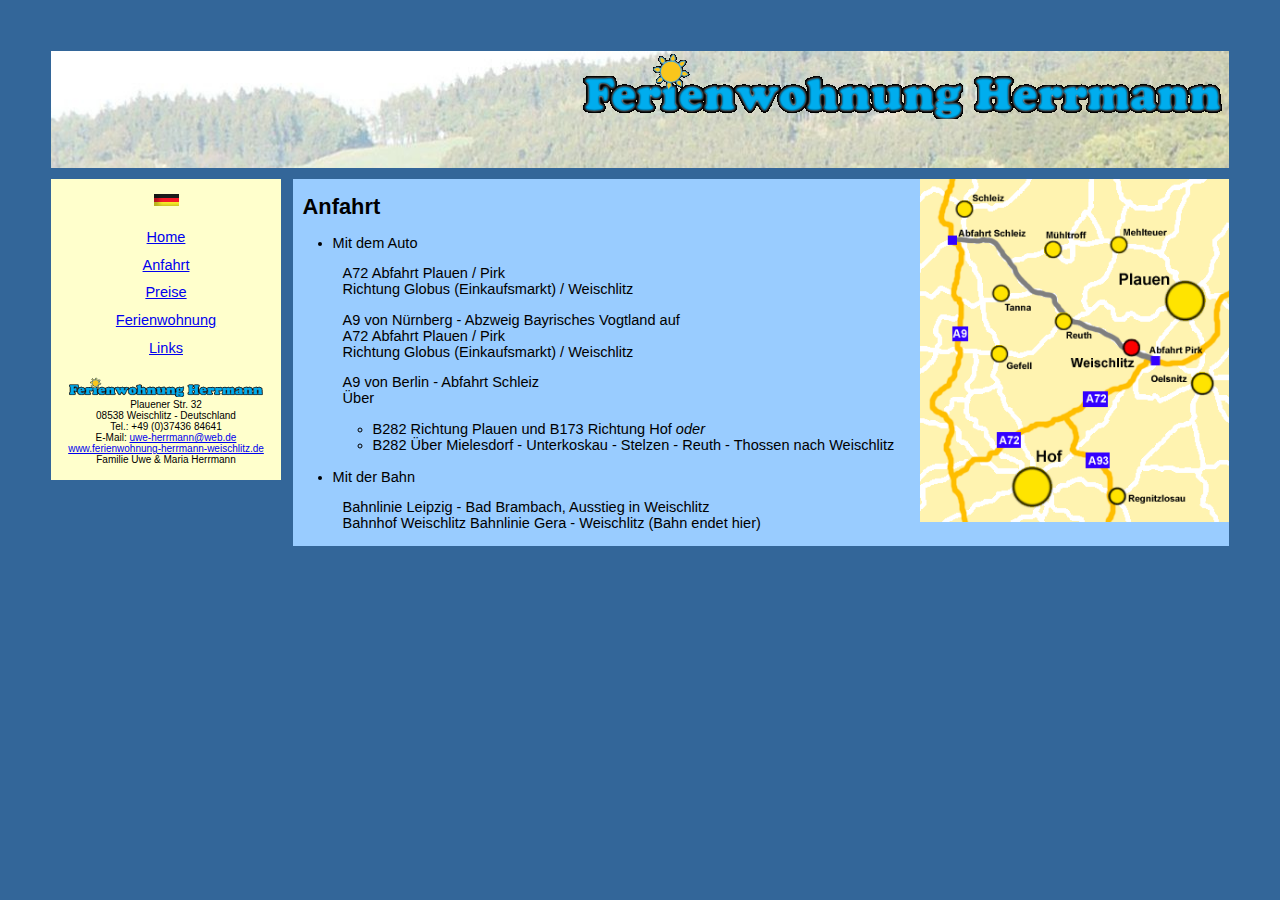
<file: anfahrt.html>
<!DOCTYPE html PUBLIC "-//W3C//DTD XHTML 1.1//EN" "http://www.w3.org/TR/xhtml11/DTD/xhtml11.dtd">
<html xmlns="http://www.w3.org/1999/xhtml">
<head>
    <meta name="author" content="Uwe Herrmann" />
    <meta name="keywords" content="Ferienwohnung, Weischlitz, Herrmann, Plauen, Vogtland, Sachsen, Mühlenviertel und Burgsteingebiet, Talsperre Pirk, Oelsnitz, Eisenbahn, SR2, Elstertal"/>
    <meta name="description" content="Große geräumige Fereinwohnung in Weischlitz im Vogtland.
              Bequem und einfach mit dem Auto und der Bahn zu erreichen.
              Zwischen der 'Spitzenstadt' Plauen und Hof 'In Bayern
              ganz oben' gelegen.
              Unweit des Burgsteins und der Talsperre Pirk
              Schnell zu erreichen ist das Bäderdreieck: Bad Brambach,
              Bad Elster und Franzensbad (Tschechien).
              Auch zu dem 'Musikwinkel' Markneukirchen oder
              Klingenthal mit der Aschbergschanze ist es nicht weit." />
    <meta name="date" content="2012-12-24" />
    <meta http-equiv="Content-Type" content="text/html; charset=UTF-8" />
    <title>Ferienwohnung Herrmann Weischlitz</title>
    <link rel="stylesheet" type="text/css" href="css/formate.css" />
</head>
<body>
    <div id="Logo">
        <img src="image/fwh_small.png" alt="Ferienwohnung Herrmann Weischlitz" title="Ferienwohnung Herrmann Weischlitz" width="652" height="68" />
    </div>
    <div id="Navigation">
        <p>
            <img src="image/de.gif" alt="deutsche Sprache" />
        </p>
			<a class="element" href="index.html">Home</a>
			<a class="element" href="anfahrt.html">Anfahrt</a>
			<a class="element" href="preise.html">Preise</a>
			<a class="element" href="ferienwohnung.html">Ferienwohnung</a>
			<a class="element" href="links.html">Links</a>
        <p>
            <img src="image/fwh_small.png" alt="Ferienwohnung Herrmann" title="Ferienwohnung Herrmann" width="90%" height="90%" /><br />
            Plauener Str. 32<br />
            08538 Weischlitz - Deutschland<br />
            Tel.: +49 (0)37436 84641<br />
            E-Mail: <a href="mailto:uwe-herrmann@web.de">uwe-herrmann@web.de</a><br />
            <a href="http://www.ferienwohnung-herrmann-weischlitz.de">www.ferienwohnung-herrmann-weischlitz.de</a><br />
            Familie Uwe & Maria Herrmann
        </p>
    </div>
    <div id="Inhalt">
        <img class="normal" src="image/karte.png" alt="Anfahrtskizze nach Weischlitz" />
        <h1>
            Anfahrt
        </h1>
        <ul>
            <li>Mit dem Auto
                <p>
                    A72 Abfahrt Plauen / Pirk<br />
                    Richtung Globus (Einkaufsmarkt) / Weischlitz
                </p>
                <p>
                    A9 von Nürnberg - Abzweig Bayrisches Vogtland auf<br />
                    A72 Abfahrt Plauen / Pirk<br />
                    Richtung Globus (Einkaufsmarkt) / Weischlitz
                </p>
                <p>
                    A9 von Berlin - Abfahrt Schleiz<br />
                    Über</p>
                <ul>
                    <li>B282 Richtung Plauen und B173 Richtung Hof <i>oder</i></li>
                    <li>B282 Über Mielesdorf - Unterkoskau - Stelzen - Reuth - Thossen nach Weischlitz</li>
                </ul>
            </li>
			<br>
            <li>Mit der Bahn
                <p>
                    Bahnlinie Leipzig - Bad Brambach, Ausstieg in Weischlitz<br />
                    Bahnhof Weischlitz Bahnlinie Gera - Weischlitz (Bahn endet hier)
				</p>
            </li>
        </ul>
    </div>
</body>
</html>
</file>
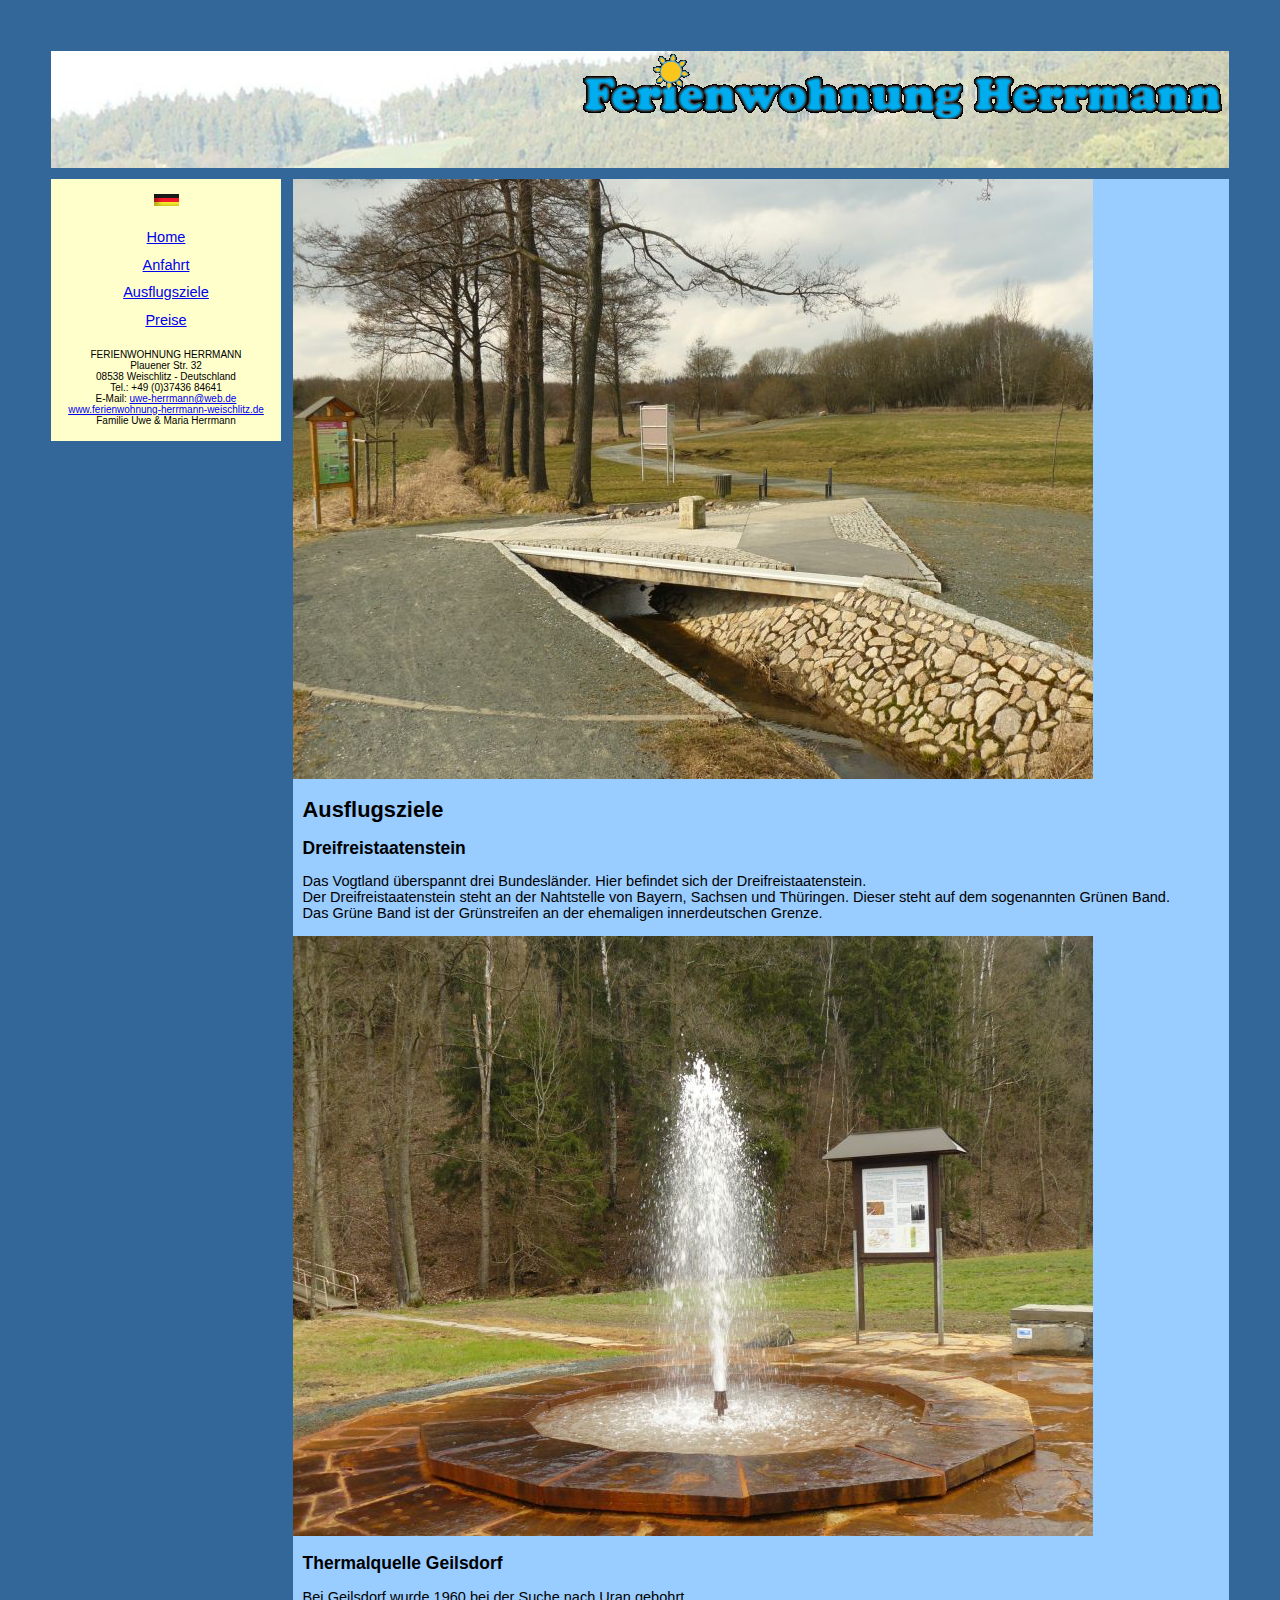
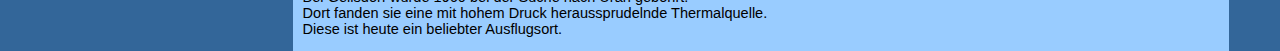
<file: ausflugsziele.html>
﻿<!DOCTYPE html PUBLIC "-//W3C//DTD XHTML 1.1//EN" "http://www.w3.org/TR/xhtml11/DTD/xhtml11.dtd">
<html xmlns="http://www.w3.org/1999/xhtml">
<head>
    <meta name="author" content="Uwe Herrmann" />
    <meta name="keywords" content="Ferienwohnung, Weischlitz, Herrmann, Plauen, Vogtland, Sachsen, M�hlenviertel und Burgsteingebiet, Talsperre Pirk, Oelsnitz, Eisenbahn, SR2, Elstertal"/>
    <meta name="description" content="Gro?e ger?umige Fereinwohnung in Weischlitz im Vogtland.
              Bequem und einfach mit dem Auto und der Bahn zu erreichen.
              Zwischen der 'Spitzenstadt' Plauen und Hof 'In Bayern
              ganz oben' gelegen.
              Unweit des Burgsteins und der Talsperre Pirk
              Schnell zu erreichen ist das B?derdreieck: Bad Brambach,
              Bad Elster und Franzensbad (Tschechien).
              Auch zu dem 'Musikwinkel' Markneukirchen oder
              Klingenthal mit der Aschbergschanze ist es nicht weit." />
    <meta name="date" content="2012-03-20" /> 
    <meta http-equiv="Content-Type" content="text/html; charset=UTF-8" />
    <title>Ferienwohnung Herrmann Weischlitz</title>
    <link rel="stylesheet" type="text/css" href="css/formate.css" />
</head>
<body>
    <div id="Logo">
        <img src="image/fwh_small.png" alt="Ferienwohnung Herrmann Weischlitz" title="Ferienwohnung Herrmann Weischlitz" />
    </div>
    <div id="Navigation">
        <p>
            <img src="image/de.gif" alt="deutsche Sprache" />
        </p>
        <a class="element" href="index.html">Home</a> <a class="element" href="anfahrt.html">
            Anfahrt</a> <a class="element" href="ausflugsziele.html">Ausflugsziele</a> <a class="element" href="preise.html">Preise</a>
        <p>
            FERIENWOHNUNG HERRMANN<br />
            Plauener Str. 32<br />
            08538 Weischlitz - Deutschland<br />
            Tel.: +49 (0)37436 84641<br />
            E-Mail: <a href="mailto:uwe-herrmann@web.de">uwe-herrmann@web.de</a><br />
            <a href="http://www.ferienwohnung-herrmann-weischlitz.de">www.ferienwohnung-herrmann-weischlitz.de</a><br />
            Familie Uwe &amp; Maria Herrmann
        </p>
    </div>
    <div id="Inhalt">
        <img src="image/dreistaatenstein.jpg" alt="Dreifreistaatenstein" />
        <h1>
           Ausflugsziele
        </h1>
        <h2>Dreifreistaatenstein</h2>
        <p>
            Das Vogtland überspannt drei Bundesländer. Hier befindet sich der Dreifreistaatenstein.<br />
            Der Dreifreistaatenstein steht an der Nahtstelle von Bayern, Sachsen und Thüringen.
            Dieser steht auf dem sogenannten Gr&uuml;nen Band.<br />
            Das Gr&uuml;ne Band ist der Gr&uuml;nstreifen an der ehemaligen innerdeutschen Grenze.
        </p>
        <img src="image/thermalbrunnen.jpg" alt="Thermalquelle Geilsdorf" />
        <h2>Thermalquelle Geilsdorf</h2>
        <p>
            Bei Geilsdorf wurde 1960 bei der Suche nach Uran gebohrt.<br />
            Dort fanden sie eine mit hohem Druck heraussprudelnde Thermalquelle.<br />
            Diese ist heute ein beliebter Ausflugsort.
        </p>
    </div>
</body>
</html>
</file>
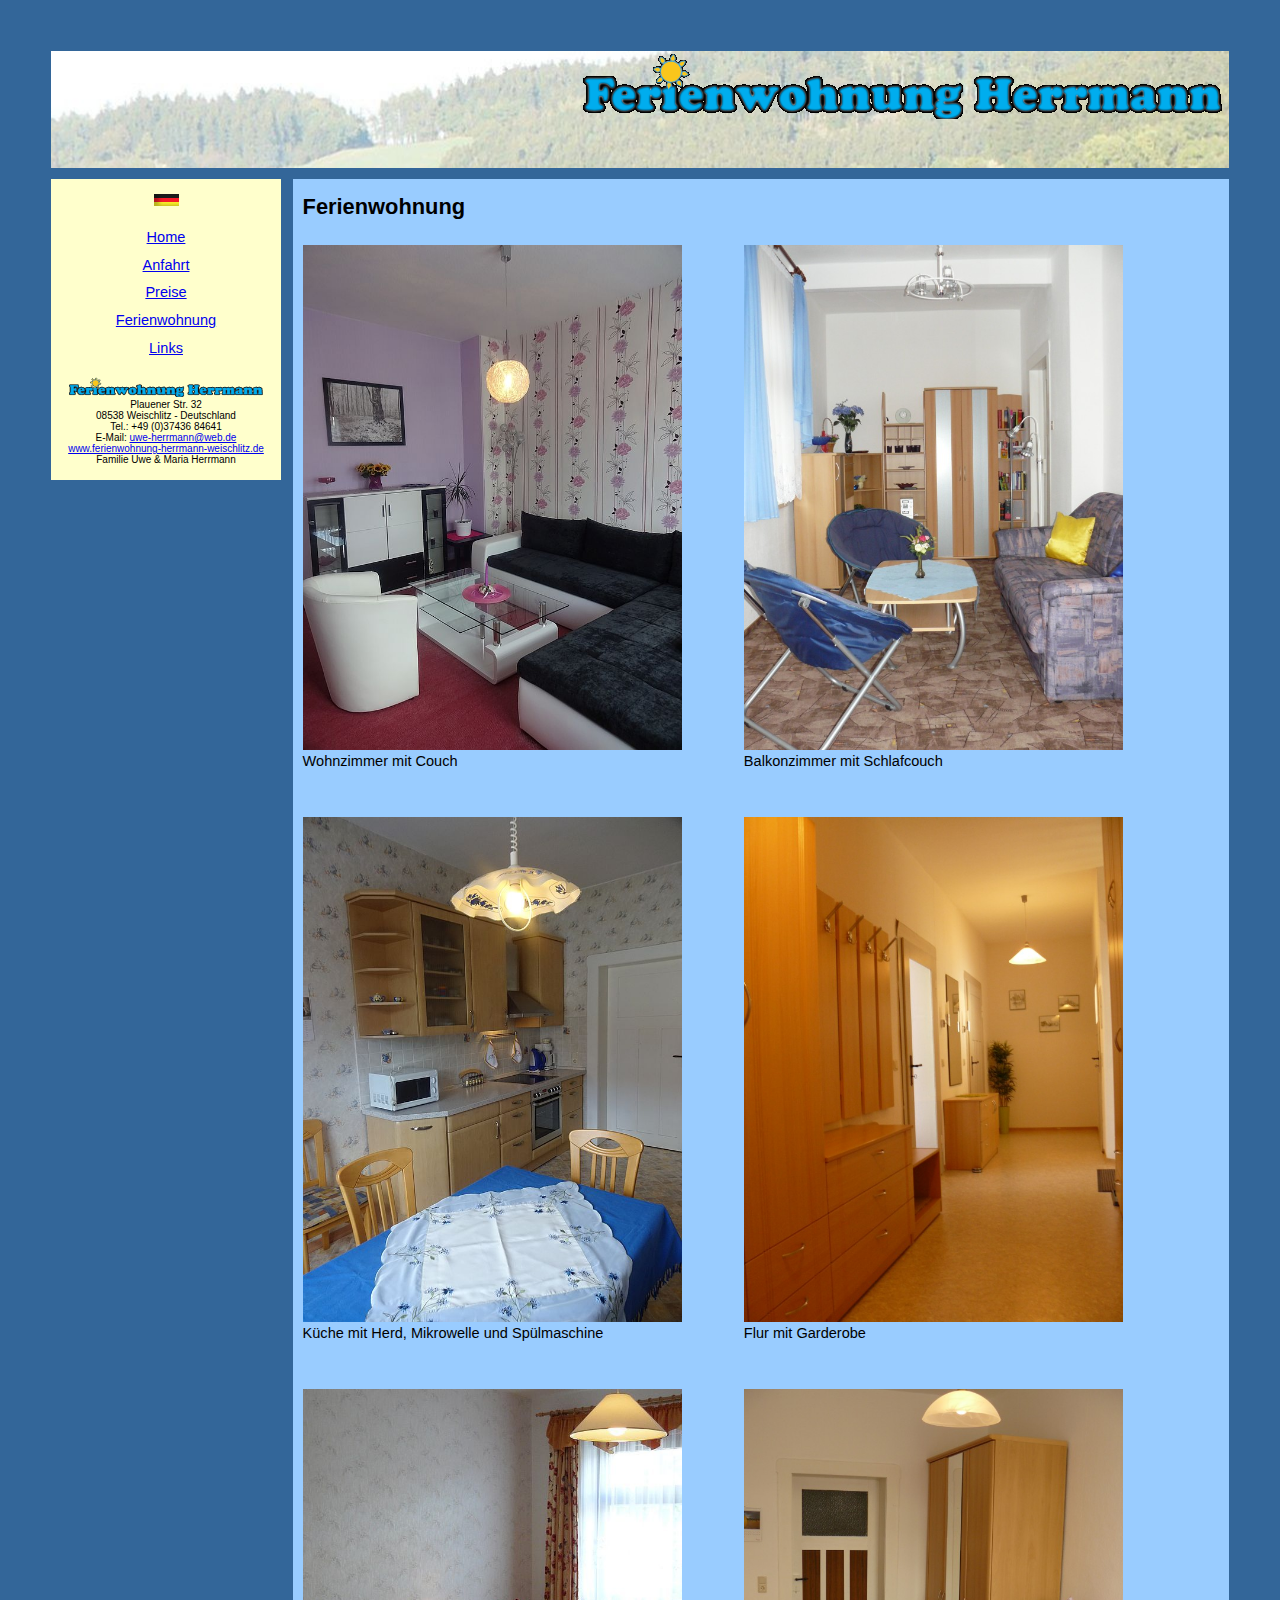
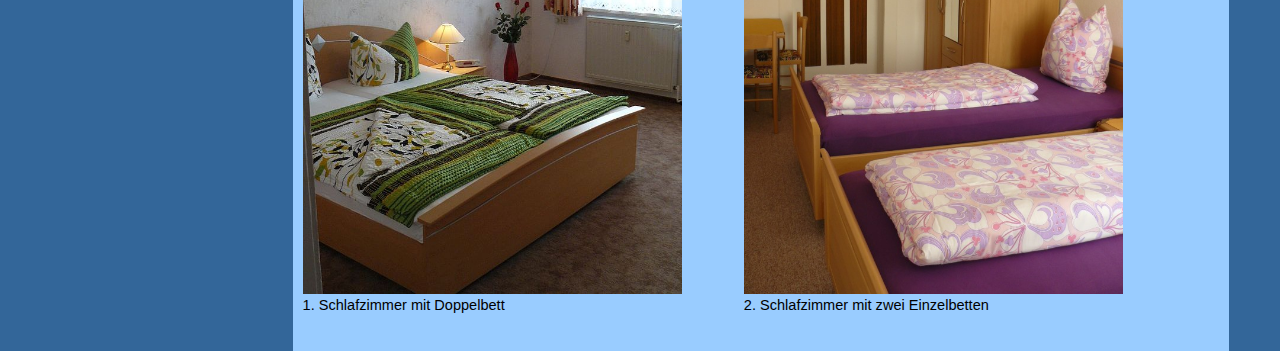
<file: ferienwohnung.html>
<!DOCTYPE html PUBLIC "-//W3C//DTD XHTML 1.1//EN" "http://www.w3.org/TR/xhtml11/DTD/xhtml11.dtd">
<html xmlns="http://www.w3.org/1999/xhtml">
<head>
    <meta name="author" content="Uwe Herrmann" />
    <meta name="keywords" content="Ferienwohnung, Weischlitz, Herrmann, Plauen, Vogtland, Sachsen, Mühlenviertel und Burgsteingebiet, Talsperre Pirk, Oelsnitz, Eisenbahn, SR2, Elstertal"/>
    <meta name="description" content="Große geräumige Fereinwohnung in Weischlitz im Vogtland.
              Bequem und einfach mit dem Auto und der Bahn zu erreichen.
              Zwischen der 'Spitzenstadt' Plauen und Hof 'In Bayern
              ganz oben' gelegen.
              Unweit des Burgsteins und der Talsperre Pirk
              Schnell zu erreichen ist das Bäderdreieck: Bad Brambach,
              Bad Elster und Franzensbad (Tschechien).
              Auch zu dem 'Musikwinkel' Markneukirchen oder
              Klingenthal mit der Aschbergschanze ist es nicht weit." />
    <meta name="date" content="2012-12-24" />
    <meta http-equiv="Content-Type" content="text/html; charset=UTF-8" />
    <title>Ferienwohnung Herrmann Weischlitz</title>
    <link rel="stylesheet" type="text/css" href="css/formate.css" />
</head>
<body>
    <div id="Logo">
        <img src="image/fwh_small.png" alt="Ferienwohnung Herrmann Weischlitz" title="Ferienwohnung Herrmann Weischlitz" width="652" height="68" />
    </div>
    <div id="Navigation">
        <p>
            <img src="image/de.gif" alt="deutsche Sprache" />
        </p>
			<a class="element" href="index.html">Home</a>
			<a class="element" href="anfahrt.html">Anfahrt</a>
			<a class="element" href="preise.html">Preise</a>
			<a class="element" href="ferienwohnung.html">Ferienwohnung</a>
			<a class="element" href="links.html">Links</a>
        <p>
            <img src="image/fwh_small.png" alt="Ferienwohnung Herrmann" title="Ferienwohnung Herrmann" width="90%" height="90%" /><br />
            Plauener Str. 32<br />
            08538 Weischlitz - Deutschland<br />
            Tel.: +49 (0)37436 84641<br />
            E-Mail: <a href="mailto:uwe-herrmann@web.de">uwe-herrmann@web.de</a><br />
            <a href="http://www.ferienwohnung-herrmann-weischlitz.de">www.ferienwohnung-herrmann-weischlitz.de</a><br />
            Familie Uwe & Maria Herrmann
        </p>
    </div>
    <div id="Inhalt">
        <h1>
            Ferienwohnung
        </h1>
        <div class="galerie">
            <img class="galerie" id="wohnzimmer" src="image/zimmer/wohnzimmer.jpg" alt="Wohnzimmer mit Couch" />
			<br />
			<div class="element" for="wohnzimmer">Wohnzimmer mit Couch</div>
		</div>
        <div class="galerie">
            <img class="galerie" id="balkonzimmer" src="image/zimmer/balkonzimmer.jpg" alt="Balkonzimmer mit Schlafcouch" />
			<br />
			<div class="element" for="balkonzimmer">Balkonzimmer mit Schlafcouch</div>
		</div>
        <div class="galerie">
            <img class="galerie" id="kueche" src="image/zimmer/kueche.jpg" alt="Küche mit Herd, Mikrowelle und Spülmaschine" />
			<br />
			<div class="element" for="kueche">Küche mit Herd, Mikrowelle und Spülmaschine</div>
		</div>
        <div class="galerie">
            <img class="galerie" id="flur" src="image/zimmer/flur.jpg" alt="Flur mit Garderobe" />
			<br />
			<div class="element" for="flur">Flur mit Garderobe</div>
		</div>
        <div class="galerie">
            <img class="galerie" id="schlafzimmer1" src="image/zimmer/schlafzimmer1.jpg" alt="1. Schlafzimmer mit Doppelbett" />
			<br />
			<div class="element" for="schlafzimmer1">1. Schlafzimmer mit Doppelbett</div>
		</div>
        <div class="galerie">
            <img class="galerie" id="schlafzimmer2" src="image/zimmer/schlafzimmer2.jpg" alt="2. Schlafzimmer mit zwei Einzelbetten" />
			<br />
			<div class="element" for="schlafzimmer2">2. Schlafzimmer mit zwei Einzelbetten</div>
		</div>
    </div>
</body>
</html>
</file>
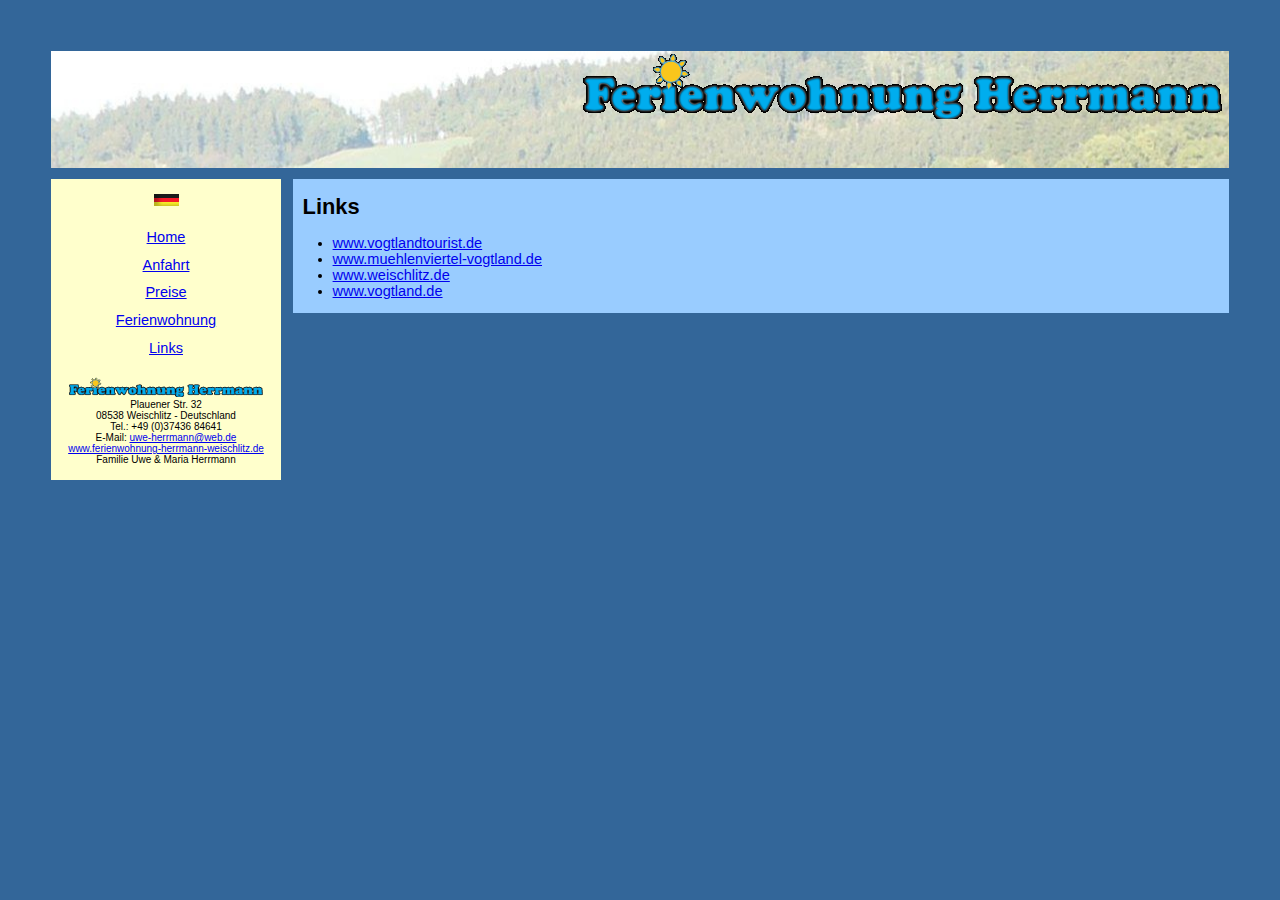
<file: links.html>
<!DOCTYPE html PUBLIC "-//W3C//DTD XHTML 1.1//EN" "http://www.w3.org/TR/xhtml11/DTD/xhtml11.dtd">
<html xmlns="http://www.w3.org/1999/xhtml">
<head>
    <meta name="author" content="Uwe Herrmann" />
    <meta name="keywords" content="Ferienwohnung, Weischlitz, Herrmann, Plauen, Vogtland, Sachsen, M�hlenviertel und Burgsteingebiet, Talsperre Pirk, Oelsnitz, Eisenbahn, SR2, Elstertal"/>
    <meta name="description" content="Gro�e ger�umige Fereinwohnung in Weischlitz im Vogtland.
              Bequem und einfach mit dem Auto und der Bahn zu erreichen.
              Zwischen der 'Spitzenstadt' Plauen und Hof 'In Bayern
              ganz oben' gelegen.
              Unweit des Burgsteins und der Talsperre Pirk
              Schnell zu erreichen ist das B�derdreieck: Bad Brambach,
              Bad Elster und Franzensbad (Tschechien).
              Auch zu dem 'Musikwinkel' Markneukirchen oder
              Klingenthal mit der Aschbergschanze ist es nicht weit." />
    <meta name="date" content="2012-12-24" />
    <meta http-equiv="Content-Type" content="text/html; charset=UTF-8" />
    <title>Ferienwohnung Herrmann Weischlitz</title>
    <link rel="stylesheet" type="text/css" href="css/formate.css" />
</head>
<body>
    <div id="Logo">
        <img src="image/fwh_small.png" alt="Ferienwohnung Herrmann Weischlitz" title="Ferienwohnung Herrmann Weischlitz" width="652" height="68" />
    </div>
    <div id="Navigation">
        <p>
            <img src="image/de.gif" alt="deutsche Sprache" />
        </p>
			<a class="element" href="index.html">Home</a>
			<a class="element" href="anfahrt.html">Anfahrt</a>
			<a class="element" href="preise.html">Preise</a>
			<a class="element" href="ferienwohnung.html">Ferienwohnung</a>
			<a class="element" href="links.html">Links</a>
        <p>
            <img src="image/fwh_small.png" alt="Ferienwohnung Herrmann" title="Ferienwohnung Herrmann" width="90%" height="90%" /><br />
            Plauener Str. 32<br />
            08538 Weischlitz - Deutschland<br />
            Tel.: +49 (0)37436 84641<br />
            E-Mail: <a href="mailto:uwe-herrmann@web.de">uwe-herrmann@web.de</a><br />
            <a href="http://www.ferienwohnung-herrmann-weischlitz.de">www.ferienwohnung-herrmann-weischlitz.de</a><br />
            Familie Uwe & Maria Herrmann
        </p>
    </div>
    <div id="Inhalt">
        <h1>
            Links
        </h1>
		<ul>
			<li><a href="http://www.vogtlandtourist.de" target="_blank">www.vogtlandtourist.de</a></li>
			<li><a href="http://www.muehlenviertel-vogtland.de" target="_blank">www.muehlenviertel-vogtland.de</a></li>
			<li><a href="http://www.weischlitz.de" target="_blank">www.weischlitz.de</a></li>
			<li><a href="http://www.vogtland.de" target="_blank">www.vogtland.de</a></li>
		</ul>
    </div>
</body>
</html>
</file>
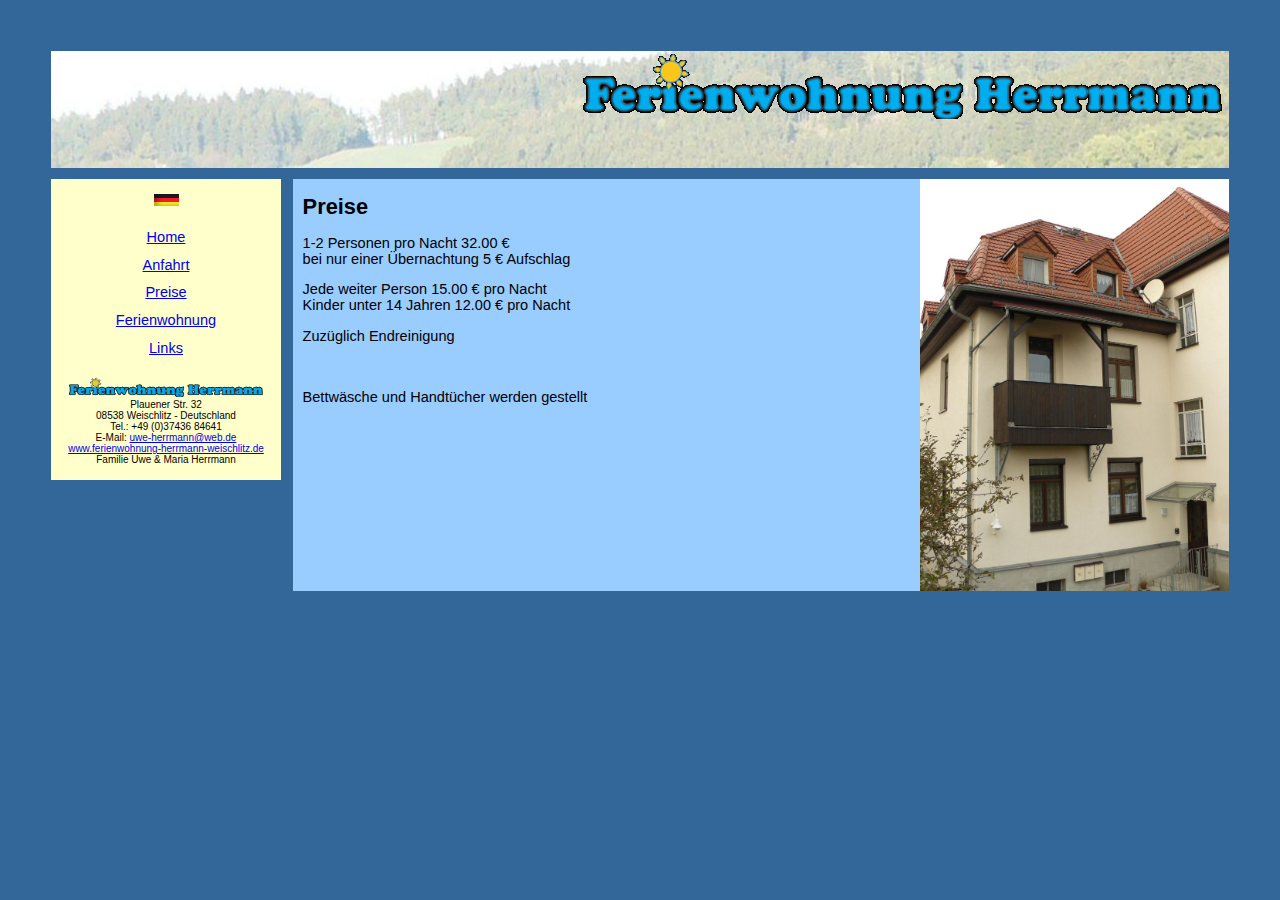
<file: preise.html>
<!DOCTYPE html PUBLIC "-//W3C//DTD XHTML 1.1//EN" "http://www.w3.org/TR/xhtml11/DTD/xhtml11.dtd">
<html xmlns="http://www.w3.org/1999/xhtml">
<head>
    <meta name="author" content="Uwe Herrmann" />
    <meta name="keywords" content="Ferienwohnung, Weischlitz, Herrmann, Plauen, Vogtland, Sachsen, Mühlenviertel und Burgsteingebiet, Talsperre Pirk, Oelsnitz, Eisenbahn, SR2, Elstertal"/>
    <meta name="description" content="Große geräumige Fereinwohnung in Weischlitz im Vogtland.
              Bequem und einfach mit dem Auto und der Bahn zu erreichen.
              Zwischen der 'Spitzenstadt' Plauen und Hof 'In Bayern
              ganz oben' gelegen.
              Unweit des Burgsteins und der Talsperre Pirk
              Schnell zu erreichen ist das Bäderdreieck: Bad Brambach,
              Bad Elster und Franzensbad (Tschechien).
              Auch zu dem 'Musikwinkel' Markneukirchen oder
              Klingenthal mit der Aschbergschanze ist es nicht weit." />
    <meta name="date" content="2012-12-24" />
    <meta http-equiv="Content-Type" content="text/html; charset=UTF-8" />
    <title>Ferienwohnung Herrmann Weischlitz</title>
    <link rel="stylesheet" type="text/css" href="css/formate.css" />
</head>
<body>
    <div id="Logo">
        <img src="image/fwh_small.png" alt="Ferienwohnung Herrmann Weischlitz" title="Ferienwohnung Herrmann Weischlitz" width="652" height="68" />
    </div>
    <div id="Navigation">
        <p>
            <img src="image/de.gif" alt="deutsche Sprache" />
        </p>
			<a class="element" href="index.html">Home</a>
			<a class="element" href="anfahrt.html">Anfahrt</a>
			<a class="element" href="preise.html">Preise</a>
			<a class="element" href="ferienwohnung.html">Ferienwohnung</a>
			<a class="element" href="links.html">Links</a>
        <p>
            <img src="image/fwh_small.png" alt="Ferienwohnung Herrmann" title="Ferienwohnung Herrmann" width="90%" height="90%" /><br />
            Plauener Str. 32<br />
            08538 Weischlitz - Deutschland<br />
            Tel.: +49 (0)37436 84641<br />
            E-Mail: <a href="mailto:uwe-herrmann@web.de">uwe-herrmann@web.de</a><br />
            <a href="http://www.ferienwohnung-herrmann-weischlitz.de">www.ferienwohnung-herrmann-weischlitz.de</a><br />
            Familie Uwe & Maria Herrmann
        </p>
    </div>
    <div id="Inhalt">
        <img class="normal" src="image/hausrueckseite.jpg" alt="Hausrückseite mit Ferienwohnung im 1. Stock" />
        <h1>
            Preise
        </h1>
        <p>
            1-2 Personen pro Nacht 32.00 €<br />
            bei nur einer Übernachtung 5 € Aufschlag</p>
        <p>
            Jede weiter Person 15.00 € pro Nacht<br />
            Kinder unter 14 Jahren 12.00 € pro Nacht</p>
        <p>
            Zuzüglich Endreinigung</p>
        <p>
            &nbsp;</p>
        <p>
            Bettwäsche und Handtücher werden gestellt
        </p>
    </div>
</body>
</html>
</file>
<file: css/formate.css>
body  {
    color: black;
    background-color: #336699;
    font-family: Helvetica,Arial,sans-serif;
    margin: 4%;
    font-size: 0.91em;
    min-width: 652px;
}
div#Logo {
    width: 100%;
    height: 8em;
    text-align: right;
	margin-top: 0px;
    margin-left: auto;
    margin-right: 0;
	margin-bottom: 1%;
    background-image: url(../image/elstertal.jpg);
    background-repeat: no-repeat;
    background-position: center top;
}
div#Navigation {
    float: left;
    text-align: center;
    background: #FFFFCC;
    width: 19.5%;
}
div#Navigation a.element  {
    display: block;
    padding: 0.4em;
}
div#Navigation p  {
    padding: 0.5em;
    font-size: x-small;
}
div#Inhalt  {
    float: left;
    margin-left: 1%;
    width: 79.5%;
    background: #99CCFF;
    min-width: 16em;
}
div#Inhalt h1  {
    padding: 0 10px 0 10px;
    font-size: 1.5em;
}
div#Inhalt h2 {
    padding: 0 10px 0 10px;
    font-size: 1.2em;
}
div#Inhalt p {
    padding: 0 10px 0 10px;
    font-size: 1em;
}
div#Inhalt img.normal {
    float: right;
    padding: 0 0 0 10px;
	width: 33%;
}
div#Inhalt div.galerie {
    padding: 10px;
    float: left;
    width: 45%;
}
div#Inhalt img.galerie {
    width: 90%;
}
div.element  {
    display: block;
	min-height: 3em;
}
</file>
<file: css/fwh-ci.css>
/*!
* jQuery Mobile 1.4.5
* Git HEAD hash: 68e55e78b292634d3991c795f06f5e37a512decc <> Date: Fri Oct 31 2014 17:33:30 UTC
* http://jquerymobile.com
*
* Copyright 2010, 2014 jQuery Foundation, Inc. and othercontributors
* Released under the MIT license.
* http://jquery.org/license
*
*/


/* Globals */
/* Font
-----------------------------------------------------------------------------------------------------------*/

html {
	font-size: 100%;
}
body,
input,
select,
textarea,
button,
.ui-btn {
	font-size: 1em;
	line-height: 1.3;
	   font-family: sans-serif /*{global-font-family}*/;
}
legend,
.ui-input-text input,
.ui-input-search input {
	color: inherit;
	text-shadow: inherit;
}
/* Form labels (overrides font-weight bold in bars, and mini font-size) */
.ui-mobile label,
div.ui-controlgroup-label {
	font-weight: normal;
	font-size: 16px;
}
/* Separators
-----------------------------------------------------------------------------------------------------------*/
/* Field contain separator (< 28em) */
.ui-field-contain {
	border-bottom-color: #828282;
	border-bottom-color: rgba(0,0,0,.15);
	border-bottom-width: 1px;
	border-bottom-style: solid;
}
/* Table opt-in classes: strokes between each row, and alternating row stripes */
/* Classes table-stroke and table-stripe are deprecated in 1.4. */
.table-stroke thead th,
.table-stripe thead th,
.table-stripe tbody tr:last-child {
	border-bottom: 1px solid #d6d6d6; /* non-RGBA fallback */
	border-bottom: 1px solid rgba(0,0,0,.1);
}
.table-stroke tbody th,
.table-stroke tbody td {
	border-bottom: 1px solid #e6e6e6; /* non-RGBA fallback  */
	border-bottom: 1px solid rgba(0,0,0,.05);
}
.table-stripe.table-stroke tbody tr:last-child th,
.table-stripe.table-stroke tbody tr:last-child td {
	border-bottom: 0;
}
.table-stripe tbody tr:nth-child(odd) td,
.table-stripe tbody tr:nth-child(odd) th {
	background-color: #eeeeee; /* non-RGBA fallback  */
	background-color: rgba(0,0,0,.04);
}
/* Buttons
-----------------------------------------------------------------------------------------------------------*/
.ui-btn,
label.ui-btn {
	font-weight: bold;
	border-width: 1px;
	border-style: solid;
}
.ui-btn {
	text-decoration: none !important;
}
.ui-btn-active {
	cursor: pointer;
}
/* Corner rounding
-----------------------------------------------------------------------------------------------------------*/
/* Class ui-btn-corner-all deprecated in 1.4 */
.ui-corner-all {
	-webkit-border-radius: .6em /*{global-radii-blocks}*/;
	border-radius: .6em /*{global-radii-blocks}*/;
}
/* Buttons */
.ui-btn-corner-all,
.ui-btn.ui-corner-all,
/* Slider track */
.ui-slider-track.ui-corner-all,
/* Flipswitch */
.ui-flipswitch.ui-corner-all,
/* Count bubble */
.ui-li-count {
	-webkit-border-radius: .3125em /*{global-radii-buttons}*/;
	border-radius: .3125em /*{global-radii-buttons}*/;
}
/* Icon-only buttons */
.ui-btn-icon-notext.ui-btn-corner-all,
.ui-btn-icon-notext.ui-corner-all {
	-webkit-border-radius: 1em;
	border-radius: 1em;
}
/* Radius clip workaround for cleaning up corner trapping */
.ui-btn-corner-all,
.ui-corner-all {
	-webkit-background-clip: padding;
	background-clip: padding-box;
}
/* Popup arrow */
.ui-popup.ui-corner-all > .ui-popup-arrow-guide {
	left: .6em /*{global-radii-blocks}*/;
	right: .6em /*{global-radii-blocks}*/;
	top: .6em /*{global-radii-blocks}*/;
	bottom: .6em /*{global-radii-blocks}*/;
}
/* Shadow
-----------------------------------------------------------------------------------------------------------*/
.ui-shadow {
	-webkit-box-shadow: 0 1px 3px /*{global-box-shadow-size}*/ rgba(0,0,0,.2) /*{global-box-shadow-color}*/;
	-moz-box-shadow: 0 1px 3px /*{global-box-shadow-size}*/ rgba(0,0,0,.2) /*{global-box-shadow-color}*/;
	box-shadow: 0 1px 3px /*{global-box-shadow-size}*/ rgba(0,0,0,.2) /*{global-box-shadow-color}*/;
}
.ui-shadow-inset {
	-webkit-box-shadow: inset 0 1px 3px /*{global-box-shadow-size}*/ rgba(0,0,0,.2) /*{global-box-shadow-color}*/;
	-moz-box-shadow: inset 0 1px 3px /*{global-box-shadow-size}*/ rgba(0,0,0,.2) /*{global-box-shadow-color}*/;
	box-shadow: inset 0 1px 3px /*{global-box-shadow-size}*/ rgba(0,0,0,.2) /*{global-box-shadow-color}*/;
}
.ui-overlay-shadow {
	-webkit-box-shadow: 0 0 12px 		rgba(0,0,0,.6);
	-moz-box-shadow: 0 0 12px 			rgba(0,0,0,.6);
	box-shadow: 0 0 12px 				rgba(0,0,0,.6);
}
/* Icons
-----------------------------------------------------------------------------------------------------------*/
.ui-btn-icon-left:after,
.ui-btn-icon-right:after,
.ui-btn-icon-top:after,
.ui-btn-icon-bottom:after,
.ui-btn-icon-notext:after {
	background-color: #666666 /*{global-icon-color}*/;
	background-color: rgba(0,0,0,.15) /*{global-icon-disc}*/;
	background-position: center center;
	background-repeat: no-repeat;
	-webkit-border-radius: 1em;
	border-radius: 1em;
}
/* Alt icons */
.ui-alt-icon.ui-btn:after,
.ui-alt-icon .ui-btn:after,
html .ui-alt-icon.ui-checkbox-off:after,
html .ui-alt-icon.ui-radio-off:after,
html .ui-alt-icon .ui-checkbox-off:after,
html .ui-alt-icon .ui-radio-off:after {
	background-color: #666666 /*{global-icon-color}*/;
	background-color: rgba(0,0,0,.15) /*{global-icon-disc}*/;
}
/* No disc */
.ui-nodisc-icon.ui-btn:after,
.ui-nodisc-icon .ui-btn:after {
	background-color: transparent;
}
/* Icon shadow */
.ui-shadow-icon.ui-btn:after,
.ui-shadow-icon .ui-btn:after {
	-webkit-box-shadow: 0 1px 0 rgba(255,255,255,.3) /*{global-icon-shadow}*/;
	-moz-box-shadow: 0 1px 0 rgba(255,255,255,.3) /*{global-icon-shadow}*/;
	box-shadow: 0 1px 0 rgba(255,255,255,.3) /*{global-icon-shadow}*/;
}
/* Checkbox and radio */
.ui-btn.ui-checkbox-off:after,
.ui-btn.ui-checkbox-on:after,
.ui-btn.ui-radio-off:after,
.ui-btn.ui-radio-on:after {
	display: block;
	width: 18px;
	height: 18px;
	margin: -9px 2px 0 2px;
}
.ui-checkbox-off:after,
.ui-btn.ui-radio-off:after {
	filter: Alpha(Opacity=30);
	opacity: .3;
}
.ui-btn.ui-checkbox-off:after,
.ui-btn.ui-checkbox-on:after {
	-webkit-border-radius: .1875em;
	border-radius: .1875em;
}
.ui-btn.ui-checkbox-off:after {
	background-color: #666;
	background-color: rgba(0,0,0,.3);
}
.ui-radio .ui-btn.ui-radio-on:after {
	background-image: none;
	background-color: #fff;
	width: 8px;
	height: 8px;
	border-width: 5px;
	border-style: solid; 
}
.ui-alt-icon.ui-btn.ui-radio-on:after,
.ui-alt-icon .ui-btn.ui-radio-on:after {
	background-color: #000;
}
/* Loader */
.ui-icon-loading {
	background: url("images/ajax-loader.gif");
	background-size: 2.875em 2.875em;
}
/* Swatches */
/* A
-----------------------------------------------------------------------------------------------------------*/
/* Bar: Toolbars, dividers, slider track */
.ui-bar-a,
.ui-page-theme-a .ui-bar-inherit,
html .ui-bar-a .ui-bar-inherit,
html .ui-body-a .ui-bar-inherit,
html body .ui-group-theme-a .ui-bar-inherit {
	background-color: #FFFFCC /*{a-bar-background-color}*/;
	border-color: #003e67 /*{a-bar-border}*/;
	color: #000000 /*{a-bar-color}*/;
	text-shadow: 0 /*{a-bar-shadow-x}*/ 0 /*{a-bar-shadow-y}*/ 0 /*{a-bar-shadow-radius}*/ #b3b3b3 /*{a-bar-shadow-color}*/;
	font-weight: bold;
}
.ui-bar-a {
	border-width: 1px;
	border-style: solid;
}
/* Page and overlay */
.ui-overlay-a,
.ui-page-theme-a,
.ui-page-theme-a .ui-panel-wrapper {
	background-color: #99CCFF /*{a-page-background-color}*/;
	border-color: #0071bc /*{a-page-border}*/;
	color: #000000 /*{a-page-color}*/;
	text-shadow: 0 /*{a-page-shadow-x}*/ 0 /*{a-page-shadow-y}*/ 0 /*{a-page-shadow-radius}*/ #444444 /*{a-page-shadow-color}*/;
}
/* Body: Read-only lists, text inputs, collapsible content */
.ui-body-a,
.ui-page-theme-a .ui-body-inherit,
html .ui-bar-a .ui-body-inherit,
html .ui-body-a .ui-body-inherit,
html body .ui-group-theme-a .ui-body-inherit,
html .ui-panel-page-container-a {
	background-color: #99CCFF /*{a-body-background-color}*/;
	border-color: #1c708c /*{a-body-border}*/;
	color: #000000 /*{a-body-color}*/;
	text-shadow: 0 /*{a-body-shadow-x}*/ 1px /*{a-body-shadow-y}*/ 0 /*{a-body-shadow-radius}*/ #eeeeee /*{a-body-shadow-color}*/;
}
.ui-body-a {
	border-width: 1px;
	border-style: solid;
}
/* Links */
.ui-page-theme-a a,
html .ui-bar-a a,
html .ui-body-a a,
html body .ui-group-theme-a a {
	color: #336699 /*{a-link-color}*/;
	font-weight: bold;
}
.ui-page-theme-a a:visited,
html .ui-bar-a a:visited,
html .ui-body-a a:visited,
html body .ui-group-theme-a a:visited {
    color: #114477 /*{a-link-visited}*/;
}
.ui-page-theme-a a:hover,
html .ui-bar-a a:hover,
html .ui-body-a a:hover,
html body .ui-group-theme-a a:hover {
	color: #4477aa /*{a-link-hover}*/;
}
.ui-page-theme-a a:active,
html .ui-bar-a a:active,
html .ui-body-a a:active,
html body .ui-group-theme-a a:active {
	color: #5588bb /*{a-link-active}*/;
}
/* Button up */
.ui-page-theme-a .ui-btn,
html .ui-bar-a .ui-btn,
html .ui-body-a .ui-btn,
html body .ui-group-theme-a .ui-btn,
html head + body .ui-btn.ui-btn-a,
/* Button visited */
.ui-page-theme-a .ui-btn:visited,
html .ui-bar-a .ui-btn:visited,
html .ui-body-a .ui-btn:visited,
html body .ui-group-theme-a .ui-btn:visited,
html head + body .ui-btn.ui-btn-a:visited {
	background-color: #336699 /*{a-bup-background-color}*/;
	border-color: #165e7c /*{a-bup-border}*/;
	color: #ffffff /*{a-bup-color}*/;
	text-shadow: 0 /*{a-bup-shadow-x}*/ 1px /*{a-bup-shadow-y}*/ 0 /*{a-bup-shadow-radius}*/ #444444 /*{a-bup-shadow-color}*/;
}
/* Button hover */
.ui-page-theme-a .ui-btn:hover,
html .ui-bar-a .ui-btn:hover,
html .ui-body-a .ui-btn:hover,
html body .ui-group-theme-a .ui-btn:hover,
html head + body .ui-btn.ui-btn-a:hover {
	background-color: #336699 /*{a-bhover-background-color}*/;
	border-color: #196b8c /*{a-bhover-border}*/;
	color: #ffffff /*{a-bhover-color}*/;
	text-shadow: 0 /*{a-bhover-shadow-x}*/ 1px /*{a-bhover-shadow-y}*/ 0 /*{a-bhover-shadow-radius}*/ #444444 /*{a-bhover-shadow-color}*/;
}
/* Button down */
.ui-page-theme-a .ui-btn:active,
html .ui-bar-a .ui-btn:active,
html .ui-body-a .ui-btn:active,
html body .ui-group-theme-a .ui-btn:active,
html head + body .ui-btn.ui-btn-a:active {
	background-color: #99CCFF /*{a-bdown-background-color}*/;
	border-color: #196b8c /*{a-bdown-border}*/;
	color: #000000 /*{a-bdown-color}*/;
	text-shadow: 0 /*{a-bdown-shadow-x}*/ 1px /*{a-bdown-shadow-y}*/ 0 /*{a-bdown-shadow-radius}*/ #eeeeee /*{a-bdown-shadow-color}*/;
}
/* Active button */
.ui-page-theme-a .ui-btn.ui-btn-active,
html .ui-bar-a .ui-btn.ui-btn-active,
html .ui-body-a .ui-btn.ui-btn-active,
html body .ui-group-theme-a .ui-btn.ui-btn-active,
html head + body .ui-btn.ui-btn-a.ui-btn-active,
/* Active checkbox icon */
.ui-page-theme-a .ui-checkbox-on:after,
html .ui-bar-a .ui-checkbox-on:after,
html .ui-body-a .ui-checkbox-on:after,
html body .ui-group-theme-a .ui-checkbox-on:after,
.ui-btn.ui-checkbox-on.ui-btn-a:after,
/* Active flipswitch background */
.ui-page-theme-a .ui-flipswitch-active,
html .ui-bar-a .ui-flipswitch-active,
html .ui-body-a .ui-flipswitch-active,
html body .ui-group-theme-a .ui-flipswitch-active,
html body .ui-flipswitch.ui-bar-a.ui-flipswitch-active,
/* Active slider track */
.ui-page-theme-a .ui-slider-track .ui-btn-active,
html .ui-bar-a .ui-slider-track .ui-btn-active,
html .ui-body-a .ui-slider-track .ui-btn-active,
html body .ui-group-theme-a .ui-slider-track .ui-btn-active,
html body div.ui-slider-track.ui-body-a .ui-btn-active {
	background-color: #99CCFF /*{a-active-background-color}*/;
	border-color: #3388cc /*{a-active-border}*/;
	color: #000000 /*{a-active-color}*/;
	text-shadow: 0 /*{a-active-shadow-x}*/ 1px /*{a-active-shadow-y}*/ 0 /*{a-active-shadow-radius}*/ #eeeeee /*{a-active-shadow-color}*/;
}
/* Active radio button icon */
.ui-page-theme-a .ui-radio-on:after,
html .ui-bar-a .ui-radio-on:after,
html .ui-body-a .ui-radio-on:after,
html body .ui-group-theme-a .ui-radio-on:after,
.ui-btn.ui-radio-on.ui-btn-a:after {
	border-color: #3388cc /*{a-active-background-color}*/;
}
/* Focus */
.ui-page-theme-a .ui-btn:focus,
html .ui-bar-a .ui-btn:focus,
html .ui-body-a .ui-btn:focus,
html body .ui-group-theme-a .ui-btn:focus,
html head + body .ui-btn.ui-btn-a:focus,
/* Focus buttons and text inputs with div wrap */
.ui-page-theme-a .ui-focus,
html .ui-bar-a .ui-focus,
html .ui-body-a .ui-focus,
html body .ui-group-theme-a .ui-focus,
html head + body .ui-btn-a.ui-focus,
html head + body .ui-body-a.ui-focus {
	-webkit-box-shadow: 0 0 12px #3388cc /*{a-active-background-color}*/;
	-moz-box-shadow: 0 0 12px #3388cc /*{a-active-background-color}*/;
	box-shadow: 0 0 12px #3388cc /*{a-active-background-color}*/;
}
/* Structure */
/* Disabled
-----------------------------------------------------------------------------------------------------------*/
/* Class ui-disabled deprecated in 1.4. :disabled not supported by IE8 so we use [disabled] */
.ui-disabled,
.ui-state-disabled,
button[disabled],
.ui-select .ui-btn.ui-state-disabled {
	filter: Alpha(Opacity=30);
	opacity: .3;
	cursor: default !important;
	pointer-events: none;
}
/* Focus state outline
-----------------------------------------------------------------------------------------------------------*/
.ui-btn:focus,
.ui-btn.ui-focus {
	outline: 0;
}
/* Unset box-shadow in browsers that don't do it right */
.ui-noboxshadow .ui-shadow,
.ui-noboxshadow .ui-shadow-inset,
.ui-noboxshadow .ui-overlay-shadow,
.ui-noboxshadow .ui-shadow-icon.ui-btn:after,
.ui-noboxshadow .ui-shadow-icon .ui-btn:after,
.ui-noboxshadow .ui-focus,
.ui-noboxshadow .ui-btn:focus,
.ui-noboxshadow  input:focus,
.ui-noboxshadow .ui-panel {
	-webkit-box-shadow: none !important;
	-moz-box-shadow: none !important;
	box-shadow: none !important;
}
.ui-noboxshadow .ui-btn:focus,
.ui-noboxshadow .ui-focus {
	outline-width: 1px;
	outline-style: auto;
}

body > div > div > img {
	position:absolute;
	top:15em; right:5em;
	width:25%;
	float:left;
}
img {
	max-width:98%;
	position:relative;
	left:1%;right:1%;
}
h1, h2, h3, h4, h5, h6, div.impressum {
	text-align:center;
}
div.impressum {
	font-size:small;
	font-weight: bold;
	left:auto; top:auto; right:auto;
	background-color: #ffffcc;
}
div.impressum a {
	color:#000000;
}

div.ui-block-b {
	min-width: 160px;
	max-width: 360px;
}
</file>
